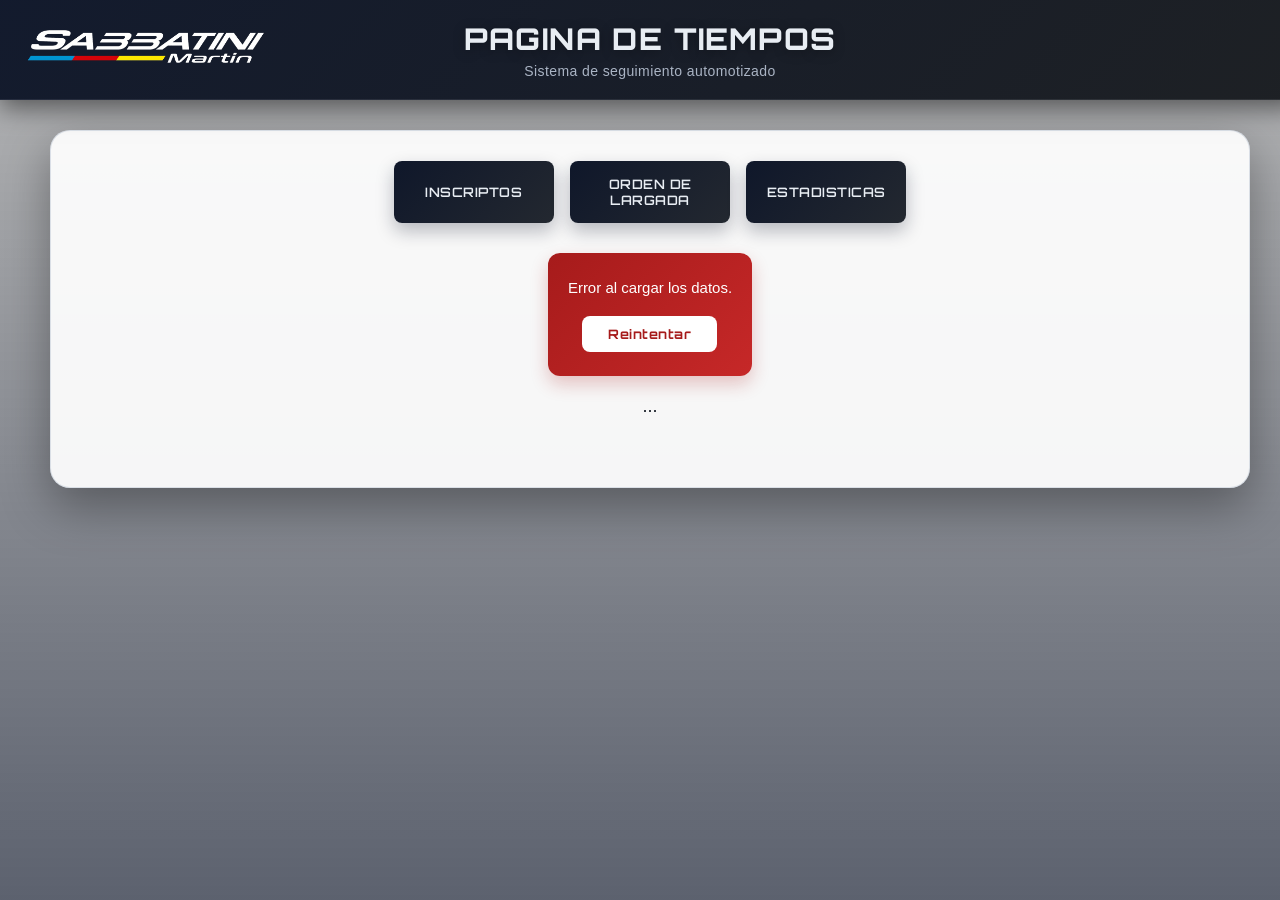
<file: index.html>
<!DOCTYPE html>
<html lang="es">
<head>
    <meta charset="UTF-8">
    <link rel="icon" type="image/png" href="/assets/favicon.png">
    <meta property="og:type" content="website">
    <meta property="og:site_name" content="Sabbatini">
    <meta property="og:title" content="Página de tiempos - Sabbatini">
    <meta property="og:description" content="Seguimiento automatizado de tiempos, clasificaciones y estadísticas del rally.">
    <meta property="og:url" content="https://tiemposonlineautomaticos.netlify.app/">
    <meta property="og:image" content="https://tiemposonlineautomaticos.netlify.app/assets/preview.png">
    <meta property="og:image:width" content="1200">
    <meta property="og:image:height" content="630">
    <meta name="twitter:card" content="summary_large_image">
    <meta name="viewport" content="width=device-width, initial-scale=1.0">
    <link rel="preconnect" href="https://fonts.googleapis.com">
    <link rel="preconnect" href="https://fonts.gstatic.com" crossorigin>
    <link href="https://fonts.googleapis.com/css2?family=Orbitron:wght@400;500;600;700;800&display=swap" rel="stylesheet">
    <link rel="stylesheet" href="/css/index.css">
    <link rel="stylesheet" href="/css/shared/error.css">
    <title>Pagina de tiempos - Sabbatini</title>
</head>

<body>
    <div class="header-banner">
        <div class="header-content">
            <div class="header-title-wrapper">
                <h1 class="header-title" id="rallyName">Pagina de tiempos</h1>
                <div class="header-subtitle">Sistema de seguimiento automotizado</div>
            </div>
            <div class="logo-container">
                <img src="assets/logoSabbatini.png" alt="Rally Logo">
            </div>
            <div class="logo-rally">
                <img id="chapaRally" alt="Chapa del rally" hidden>
            </div>
        </div>
    </div>

    <div class="container">
        <div class="buttonContainer">
            <button class="btn-clases-header" onclick="window.location.href='pages/inscriptos.html'">
                INSCRIPTOS
            </button>
            <button class="btn-clases-header" onclick="window.location.href='pages/ordenLargada.html'">
                ORDEN DE LARGADA
            </button>
            <button class="btn-clases-header" onclick="window.location.href='pages/estadisticas.html'">
                ESTADISTICAS
            </button>
        </div>
        <div id="content" class="loading">Cargando datos</div>
        <div class="last-update" id="lastUpdate"></div>
    </div>

    <script src="/js/shared/csv.js?v=20260603-1"></script>
    <script src="/js/shared/time.js?v=20260603-1"></script>
    <script src="/js/shared/dnf.js?v=20260603-1"></script>
    <script src="/js/shared/icons.js?v=20260603-1"></script>
    <script src="/js/shared/categories.js?v=20260817-1"></script>
    <script src="/js/shared/error.js?v=20260827-1"></script>
    <script src="/js/index.js?v=20260603-1"></script>
    <script src="/js/pdfGenerator.js?v=20260603-1"></script>

</body>
</html>
</file>
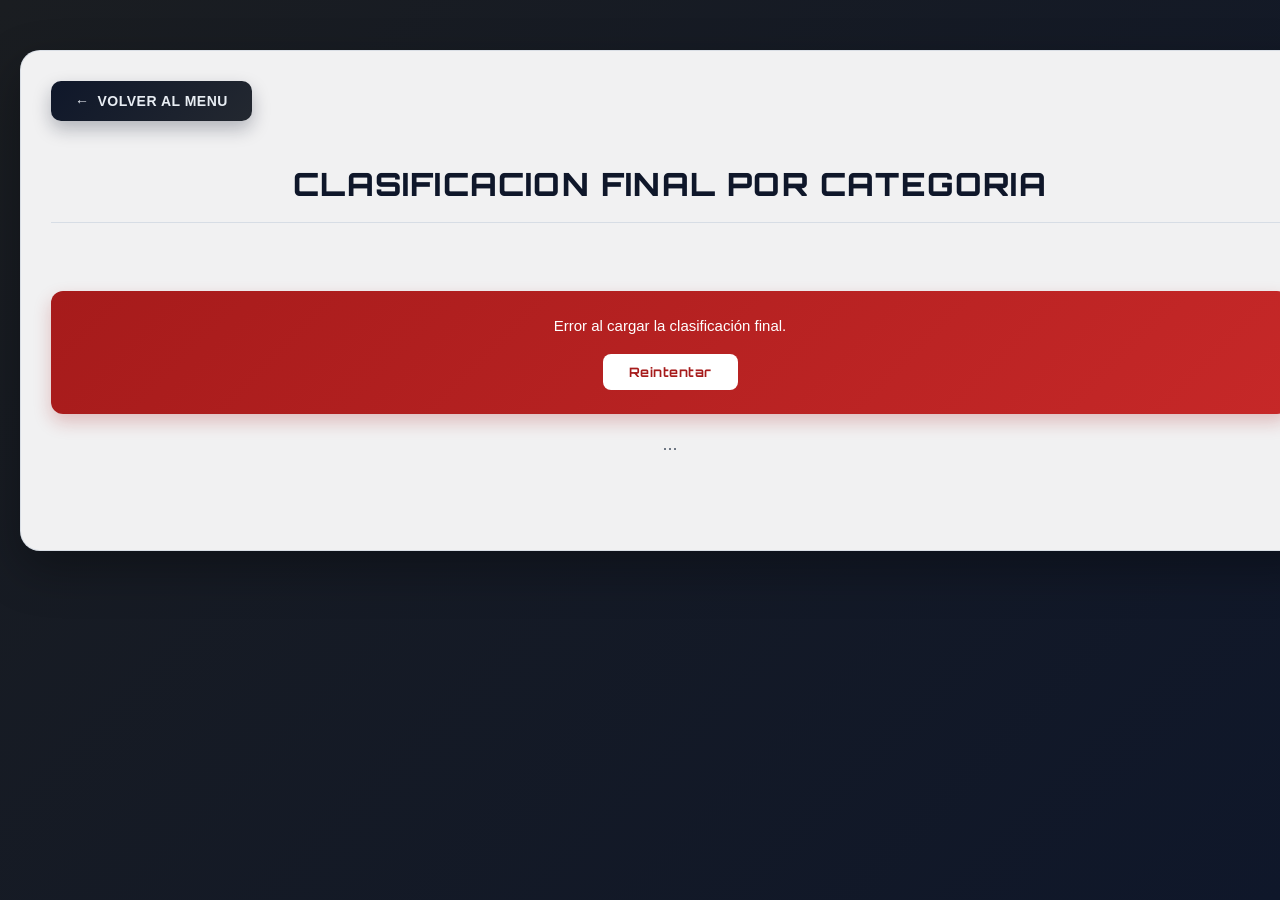
<file: pages/clasificacionFinal.html>
<!DOCTYPE html>
<html lang="es">
<head>
    <meta charset="UTF-8">
    <link rel="icon" type="image/png" href="/assets/favicon.png">
    <meta name="viewport" content="width=device-width, initial-scale=1.0">
    <link rel="preconnect" href="https://fonts.googleapis.com">
    <link rel="preconnect" href="https://fonts.gstatic.com" crossorigin>
    <link href="https://fonts.googleapis.com/css2?family=Orbitron:wght@400;500;600;700;800&display=swap" rel="stylesheet">
    <link rel="stylesheet" href="/css/tramo.css">
    <link rel="stylesheet" href="/css/clasificacionFinal.css">
    <link rel="stylesheet" href="/css/shared/error.css">
    <link rel="stylesheet" href="https://cdnjs.cloudflare.com/ajax/libs/font-awesome/6.5.1/css/all.min.css" integrity="sha512-DTOQO9RWCH3ppGqcWaEA1BIZOC6xxalwEsw9c2QQeAIftl+Vegovlnee1c9QX4TctnWMn13TZye+giMm8e2LwA==" crossorigin="anonymous" referrerpolicy="no-referrer" />
    <title>Clasificacion Final - Sabbatini</title>
</head>
<body class="clasificacion-final-page">
    <div class="container clasificacion-final-container">
        <div class="clasificacion-final-topbar">
            <a href="/index.html" class="btn-back">
                <span>&larr;</span>
                <span>Volver al Menu</span>
            </a>
        </div>

        <div class="pe-header clasificacion-final-header-block">
            <div class="clasificacion-final-header">
                <h1 class="clasificacion-final-title">Clasificacion final por categoria</h1>
            </div>
            <div class="pe-categorias-nav" id="categoriasNav"></div>
        </div>

        <div id="content" class="loading">Cargando datos</div>
        <div class="last-update" id="lastUpdate"></div>
    </div>

    <script src="/js/shared/csv.js?v=20260603-1"></script>
    <script src="/js/shared/time.js?v=20260603-1"></script>
    <script src="/js/shared/dnf.js?v=20260603-1"></script>
    <script src="/js/shared/icons.js?v=20260603-1"></script>
    <script src="/js/shared/categories.js?v=20260817-1"></script>
    <script src="/js/shared/error.js?v=20260827-1"></script>
    <script src="/js/shared/autoActualizacion.js?v=20261026-1"></script>
    <script src="/js/pdfGenerator.js?v=20260720-1"></script>
    <script src="/js/clasificacionFinal.js?v=20261026-1"></script>
</body>
</html>
</file>
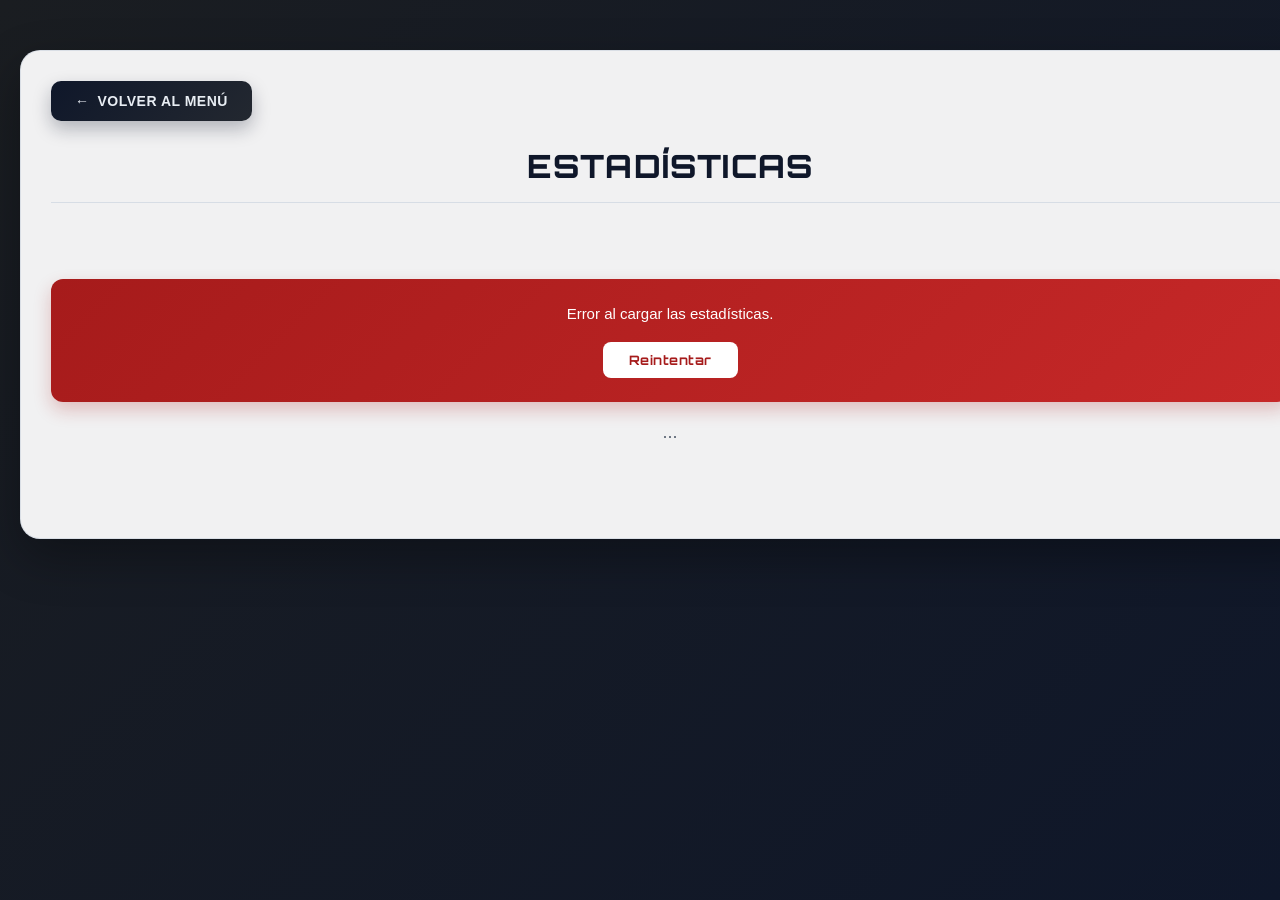
<file: pages/estadisticas.html>
<!DOCTYPE html>
<html lang="es">
<head>
    <meta charset="UTF-8">
    <link rel="icon" type="image/png" href="/assets/favicon.png">
    <meta name="viewport" content="width=device-width, initial-scale=1.0">
    <link rel="preconnect" href="https://fonts.googleapis.com">
    <link rel="preconnect" href="https://fonts.gstatic.com" crossorigin>
    <link href="https://fonts.googleapis.com/css2?family=Orbitron:wght@400;500;600;700;800&display=swap" rel="stylesheet">
    <link rel="stylesheet" href="/css/estadisticas.css">
    <link rel="stylesheet" href="/css/shared/error.css">
    <title>Estadísticas - Sabbatini</title>
</head>

<body>
    <div class="container">
        <a href="/index.html" class="btn-back">
            <span>←</span>
            <span>Volver al Menú</span>
        </a>

        <div class="estadisticas-header">
            <div class="header-titulo">
                <h1>ESTADÍSTICAS</h1>
            </div>
            <div class="header-categorias">
                <div id="categoriasNav" class="categorias-nav"></div>
            </div>
        </div>

        <div id="content" class="loading">Cargando datos</div>
        <div class="last-update" id="lastUpdate"></div>
    </div>

    <script src="/js/shared/csv.js?v=20260603-1"></script>
    <script src="/js/shared/time.js?v=20260603-1"></script>
    <script src="/js/shared/dnf.js?v=20260603-1"></script>
    <script src="/js/shared/icons.js?v=20260603-1"></script>
    <script src="/js/shared/categories.js?v=20260817-1"></script>
    <script src="/js/shared/error.js?v=20260827-1"></script>
    <script src="/js/shared/autoActualizacion.js?v=20261026-1"></script>
    <script src="/js/estadisticas/calculos.js?v=20260603-1"></script>
    <script src="/js/estadisticas/estado.js?v=20260603-1"></script>
    <script src="/js/estadisticas.js?v=20261026-1"></script>
</body>
</html>
</file>
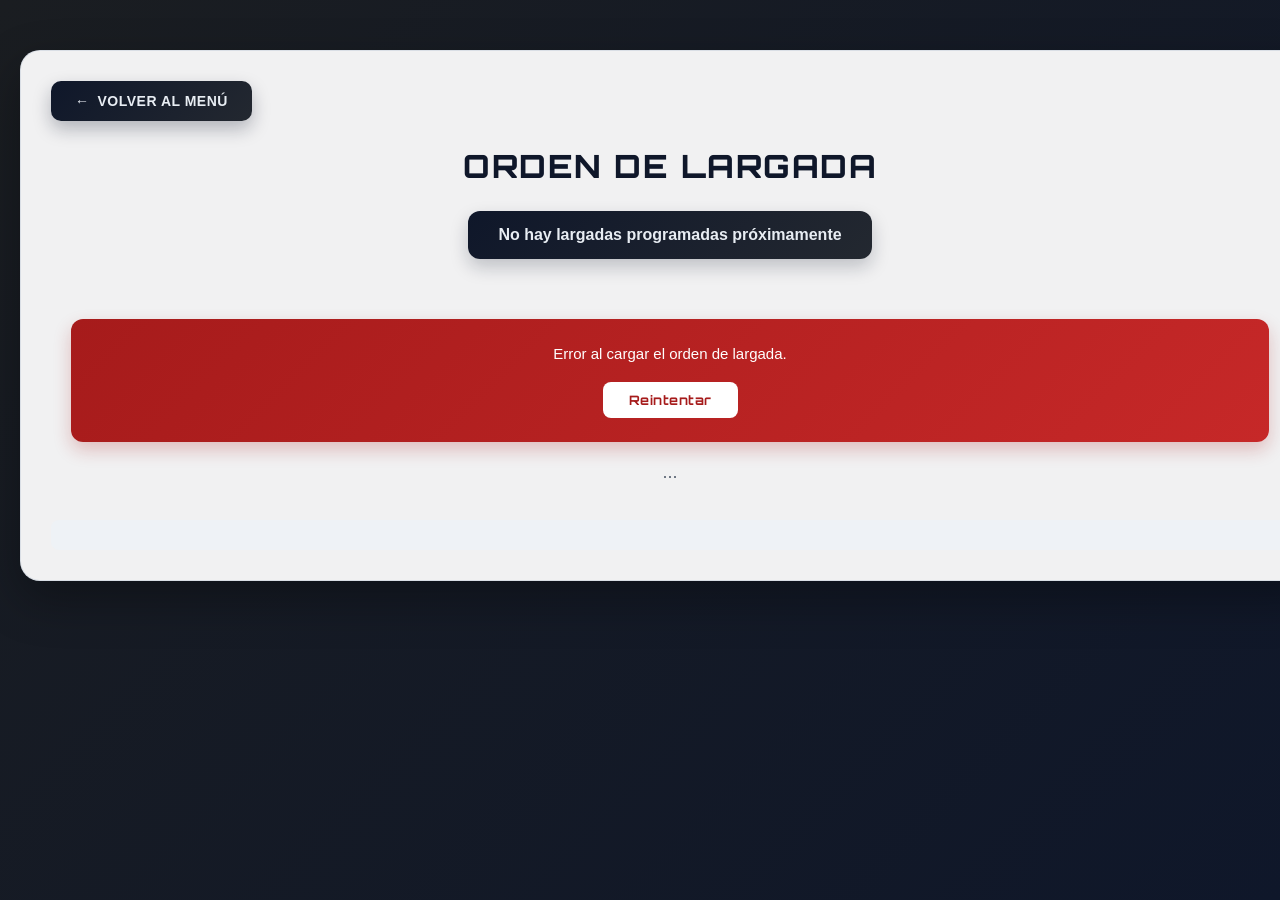
<file: pages/ordenLargada.html>
<!DOCTYPE html>
<html lang="es">
<head>
    <meta charset="UTF-8">
    <link rel="icon" type="image/png" href="/assets/favicon.png">
    <meta name="viewport" content="width=device-width, initial-scale=1.0">
    <link rel="preconnect" href="https://fonts.googleapis.com">
    <link rel="preconnect" href="https://fonts.gstatic.com" crossorigin>
    <link href="https://fonts.googleapis.com/css2?family=Orbitron:wght@400;500;600;700;800&display=swap" rel="stylesheet">
    <link rel="stylesheet" href="/css/ordenLargada.css">
    <link rel="stylesheet" href="/css/shared/error.css">
    <title>Orden de Largada - Sabbatini</title>
</head>
<body>
    <div class="container">
        <a href="/index.html" class="btn-back">
            <span>&larr;</span>
            <span>Volver al Men&uacute;</span>
        </a>
        <h1>ORDEN DE LARGADA</h1>
        <div id="proximaLargadaContainer"></div>
        <div id="fijadosContainer"></div>
        <div id="content" class="loading">Cargando datos</div>
        <div class="last-update" id="lastUpdate"></div>
    </div>

    <script src="/js/shared/csv.js?v=20260603-1"></script>
    <script src="/js/shared/time.js?v=20260603-1"></script>
    <script src="/js/shared/categories.js?v=20260817-1"></script>
    <script src="/js/shared/error.js?v=20260827-1"></script>
    <script src="/js/ordenLargada.js?v=20260603-1"></script>
</body>
</html>
</file>
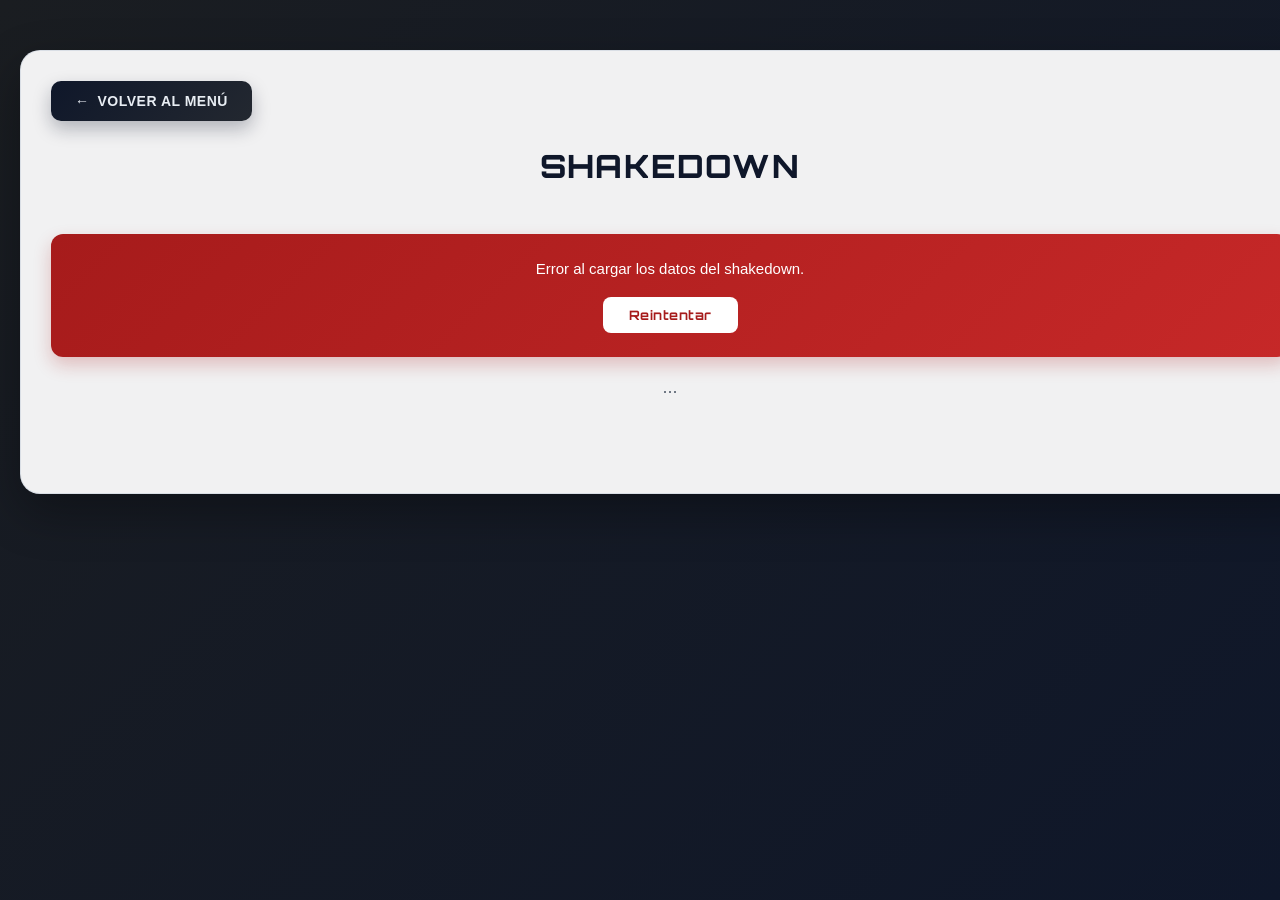
<file: pages/shakedown.html>
<!DOCTYPE html>
<html lang="es">
<head>
    <meta charset="UTF-8">
    <link rel="icon" type="image/png" href="/assets/favicon.png">
    <meta name="viewport" content="width=device-width, initial-scale=1.0">
    <link rel="preconnect" href="https://fonts.googleapis.com">
    <link rel="preconnect" href="https://fonts.gstatic.com" crossorigin>
    <link href="https://fonts.googleapis.com/css2?family=Orbitron:wght@400;500;600;700;800&display=swap" rel="stylesheet">
    <link rel="stylesheet" href="/css/shakedown.css?v=20260606-1">
    <link rel="stylesheet" href="/css/shared/error.css">
    <title>Shakedown - Sabbatini</title>
</head>
<body>
    <div class="container">
        <a href="/index.html" class="btn-back">
            <span>&larr;</span>
            <span>Volver al Men&uacute;</span>
        </a>

        <div class="shakedown-header">
            <h1 id="title">SHAKEDOWN</h1>
        </div>

        <div id="content" class="loading">Cargando datos</div>
        <div class="last-update" id="lastUpdate"></div>
    </div>

    <script src="/js/shared/csv.js?v=20260606-1"></script>
    <script src="/js/shared/time.js?v=20260606-1"></script>
    <script src="/js/shared/dnf.js?v=20260606-1"></script>
    <script src="/js/shared/icons.js?v=20260606-1"></script>
    <script src="/js/shared/categories.js?v=20260817-1"></script>
    <script src="/js/shared/error.js?v=20260827-1"></script>
    <script src="/js/shakedown.js?v=20260606-1"></script>
</body>
</html>
</file>
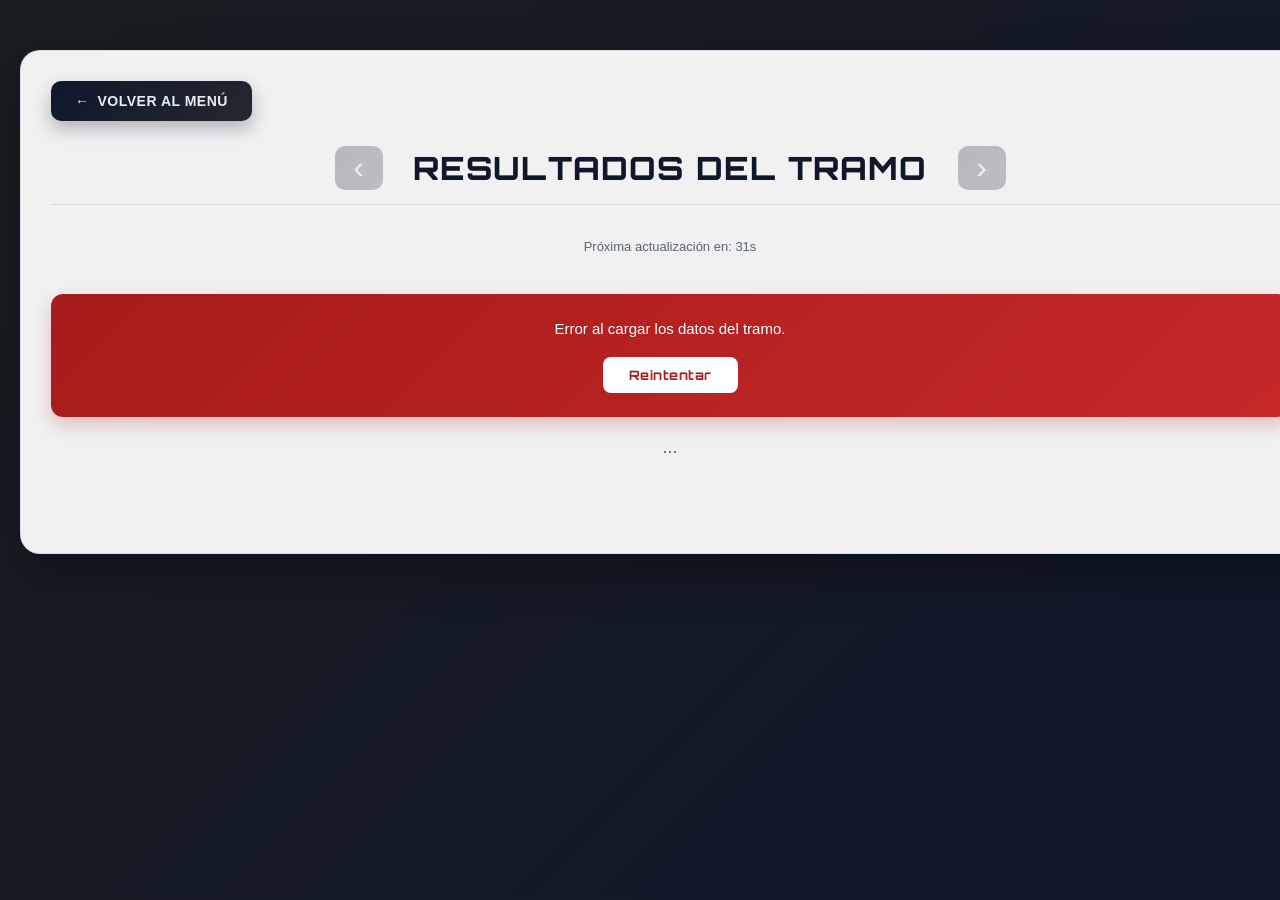
<file: pages/tramo.html>
<!DOCTYPE html>
<html lang="es">
<head>
    <meta charset="UTF-8">
    <link rel="icon" type="image/png" href="/assets/favicon.png">
    <meta name="viewport" content="width=device-width, initial-scale=1.0">
    <link rel="preconnect" href="https://fonts.googleapis.com">
    <link rel="preconnect" href="https://fonts.gstatic.com" crossorigin>
    <link href="https://fonts.googleapis.com/css2?family=Orbitron:wght@400;500;600;700;800&display=swap" rel="stylesheet">
    <link rel="stylesheet" href="/css/tramo.css">
    <link rel="stylesheet" href="/css/shared/error.css">
    <link rel="stylesheet" href="/css/shared/proximaActualizacion.css">
    <link rel="stylesheet" href="https://cdnjs.cloudflare.com/ajax/libs/font-awesome/6.5.1/css/all.min.css" integrity="sha512-DTOQO9RWCH3ppGqcWaEA1BIZOC6xxalwEsw9c2QQeAIftl+Vegovlnee1c9QX4TctnWMn13TZye+giMm8e2LwA==" crossorigin="anonymous" referrerpolicy="no-referrer" />
    <title>Pagina de tiempos - Sabbatini</title>
</head>

<body>
    <div class="container">
        <a href="/index.html" class="btn-back">
            <span>←</span>
            <span>Volver al Menú</span>
        </a>

        <div class="pe-header">
            <div class="pe-nav-container">
                <div class="pe-nav-btn-wrapper">
                    <button class="pe-nav-btn" id="btnPeAnterior" onclick="navegarPE(-1)" disabled>&#8249;</button>
                </div>
                <h1 id="title">RESULTADOS DEL TRAMO</h1>
                <div class="pe-nav-btn-wrapper">
                    <button class="pe-nav-btn" id="btnPeSiguiente" onclick="navegarPE(1)" disabled>&#8250;</button>
                </div>
            </div>

            <div class="pe-categorias-nav" id="categoriasNav"></div>

            <div class="proxima-actualizacion" id="proximaActualizacion"></div>
        </div>

        <div id="content" class="loading">Cargando datos</div>
        <div class="last-update" id="lastUpdate"></div>
    </div>

    <script src="/js/shared/csv.js?v=20260603-1"></script>
    <script src="/js/shared/time.js?v=20260603-1"></script>
    <script src="/js/shared/dnf.js?v=20260603-1"></script>
    <script src="/js/shared/icons.js?v=20260603-1"></script>
    <script src="/js/shared/categories.js?v=20260817-1"></script>
    <script src="/js/shared/error.js?v=20260827-1"></script>
    <script src="/js/shared/autoActualizacion.js?v=20261029-1"></script>
    <script src="/js/tramo.js?v=20261029-1"></script>
</body>
</html>
</file>
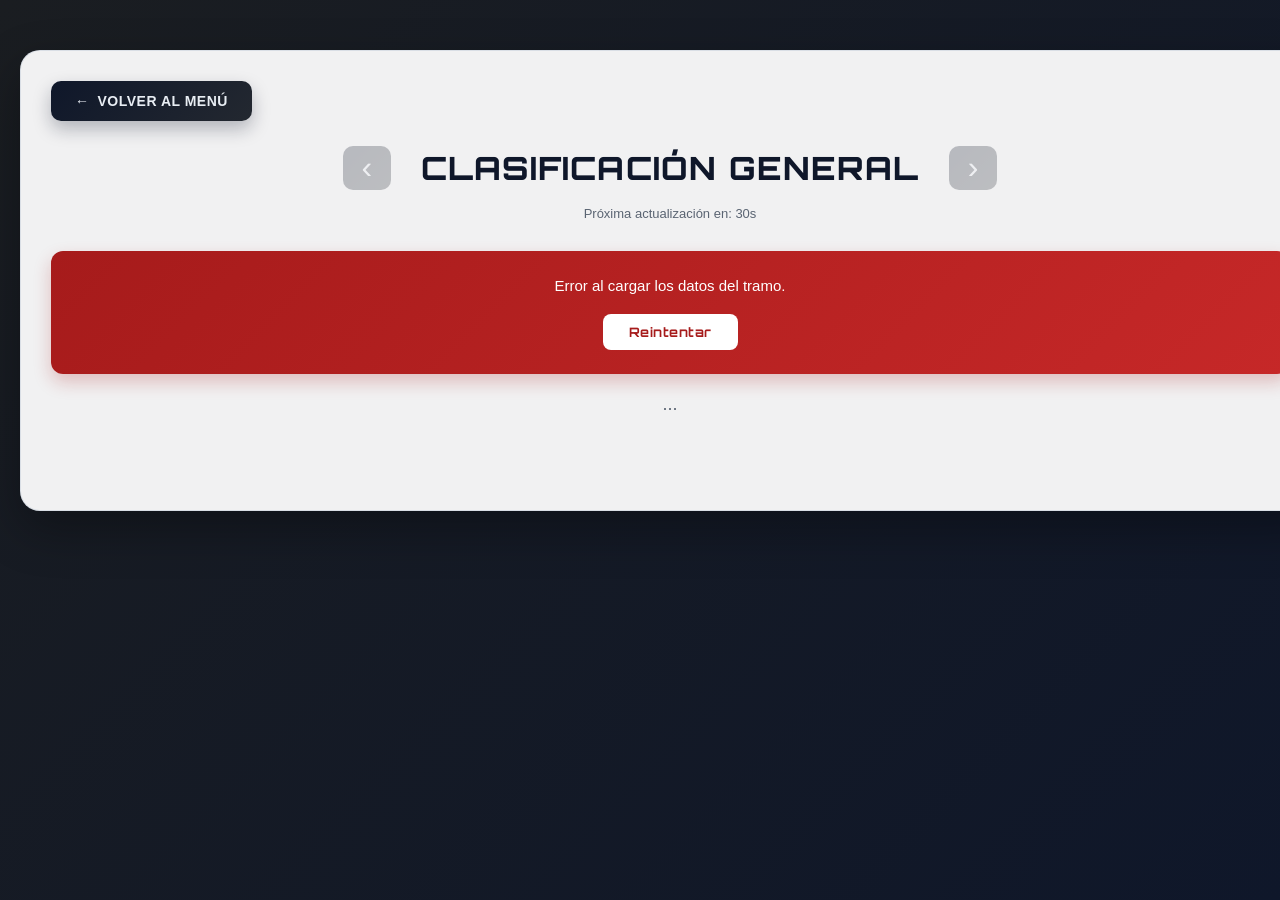
<file: pages/tramoGeneral.html>
<!DOCTYPE html>
<html lang="es">
<head>
    <meta charset="UTF-8">
    <link rel="icon" type="image/png" href="/assets/favicon.png">
    <meta name="viewport" content="width=device-width, initial-scale=1.0">
    <link rel="preconnect" href="https://fonts.googleapis.com">
    <link rel="preconnect" href="https://fonts.gstatic.com" crossorigin>
    <link href="https://fonts.googleapis.com/css2?family=Orbitron:wght@400;500;600;700;800&display=swap" rel="stylesheet">
    <link rel="stylesheet" href="/css/tramoGeneral.css">
    <link rel="stylesheet" href="/css/shared/error.css">
    <link rel="stylesheet" href="/css/shared/proximaActualizacion.css">
    <title>Clasificación General - Sabbatini</title>
</head>

<body>
    <div class="container">
        <a href="/index.html" class="btn-back">
            <span>←</span>
            <span>Volver al Menú</span>
        </a>
        <div class="pe-nav-container">
            <div class="pe-nav-btn-wrapper">
                <button class="pe-nav-btn" id="btnPeAnterior" onclick="navegarPE(-1)" disabled>&#8249;</button>
            </div>
            <h1 id="title">CLASIFICACIÓN GENERAL</h1>
            <div class="pe-nav-btn-wrapper">
                <button class="pe-nav-btn" id="btnPeSiguiente" onclick="navegarPE(1)" disabled>&#8250;</button>
            </div>
        </div>

        <div class="proxima-actualizacion" id="proximaActualizacion"></div>

        <div id="content" class="loading">Cargando datos</div>
        <div class="last-update" id="lastUpdate"></div>
    </div>

    <script src="/js/shared/csv.js?v=20260603-1"></script>
    <script src="/js/shared/time.js?v=20260603-1"></script>
    <script src="/js/shared/dnf.js?v=20260603-1"></script>
    <script src="/js/shared/categories.js?v=20260817-1"></script>
    <script src="/js/shared/error.js?v=20260827-1"></script>
    <script src="/js/shared/autoActualizacion.js?v=20261029-1"></script>
    <script src="/js/tramoGeneral.js?v=20261029-1"></script>
</body>
</html>
</file>
<file: css/index.css>
* {
    margin: 0;
    padding: 0;
    box-sizing: border-box;
}

:root {
    --color-grafito-950: #111315;
    --color-grafito-900: #1a1d21;
    --color-grafito-800: #232830;
    --color-grafito-700: #303743;
    --color-azul-principal: #0f172a;
    --color-azul-principal-hover: #1b263b;
    --color-azul-secundario: #1e293b;
    --color-panel: #f4f6f8;
    --color-panel-brillo: #ffffff;
    --color-borde: #3c4656;
    --color-borde-suave: #d7dde5;
    --color-texto: #161c25;
    --color-texto-suave: #5a6472;
    --color-texto-claro: #e8edf3;
    --color-ganador: #0f172a;
    --color-ganador-suave: #dce3ee;
    --color-error: #a61b1b;
}

body {
    font-family: 'Segoe UI', Tahoma, Geneva, Verdana, sans-serif;
    background: linear-gradient(rgba(17, 19, 21, 0.3), rgba(15, 23, 42, 0.68)),
                url('https://wallpaper.forfun.com/fetch/0a/0ac85b49b758e6bbbee9424aa7185361.jpeg') center/cover fixed;
    min-height: 100vh;
    padding: 0;
    min-width: 1300px;
}

.container {
    display: flex;
    flex-direction: column;
    align-items: center;
    max-width: 1200px;
    /* min-width: 1200px; */
    margin: 30px auto;
    background: rgba(255, 255, 255, 0.925);
    border-radius: 20px;
    padding: 30px;
    border: 1px solid rgba(215, 221, 229, 0.9);
    box-shadow: 0 18px 48px rgba(0, 0, 0, 0.35);
}

.buttonContainer {
    display: flex;
    width: 45%;
    gap: 1rem;
}

.header-banner {
    background:
        linear-gradient(135deg, rgba(15, 23, 42, 0.98) 0%, rgba(26, 29, 33, 0.98) 100%);
    padding: 20px;
    border-bottom: 1px solid rgba(255, 255, 255, 0.08);
    box-shadow: 0 8px 24px rgba(0,0,0,0.5);
    position: sticky;
    top: 0;
    z-index: 1000;
}

.header-content {
    max-width: none;
    display: flex;
    align-items: center;
    justify-content: center;
    position: relative;
}

/* .logo-container {
    position: absolute;
    left: 0;
    width: 240px;
    height: 60px;
    display: flex;
    align-items: center;
    justify-content: center;
}

.logo-container img {
    max-width: 100%;
    max-height: 100%;
    object-fit: contain;
} */

.logo-container,
.logo-rally {
    position: absolute;
    width: 250px;
    height: 60px;
    display: flex;
    align-items: center;
    justify-content: center;
}

.logo-container {
    left: 0;
}

.logo-rally {
    right: 0;
    width: 140px;
    height: 70px;
}

.logo-rally img {
    width: 100%;
    height: 100%;
}

.logo-container img,
.logo-rally img {
    max-width: 100%;
    max-height: 100%;
    object-fit: contain;
}

.header-title-wrapper {
    text-align: center;
}

.header-title {
    font-family: 'Orbitron', serif;
    color: var(--color-texto-claro);
    font-size: 30px;
    font-weight: 800;
    letter-spacing: 1.4px;
    text-transform: uppercase;
    margin: 0;
    text-shadow: 0 2px 12px rgba(0, 0, 0, 0.35);
}

.header-subtitle {
    color: #aab4c4;
    font-size: 14px;
    font-weight: 500;
    margin-top: 6px;
    letter-spacing: 0.4px;
}

.anuncio {
    display: flex;
    justify-content: center;
}

.loading {
    text-align: center;
    padding: 10px 20px;
    font-size: 18px;
    color: var(--color-texto);
}

.loading::after {
    content: '...';
    animation: dots 1.5s steps(4, end) infinite;
}

@keyframes dots {
    0%, 20% { content: '.'; }
    40% { content: '..'; }
    60%, 100% { content: '...'; }
}

table {
    width: 100%;
    min-width: 1000px;
    border-collapse: collapse;
    margin-top: 20px;
    border: 2px solid var(--color-azul-principal);
    border-radius: 12px;
    overflow: hidden;
    box-shadow: 0 10px 26px rgba(15, 23, 42, 0.12);
}

thead {
    background: linear-gradient(135deg, var(--color-azul-principal) 0%, var(--color-grafito-800) 100%);
}

th {
    color: var(--color-texto-claro);
    padding: 16px 12px;
    text-align: center;
    font-weight: 600;
    text-transform: uppercase;
    font-size: 13px;
    letter-spacing: 0.5px;
    border-right: 1px solid rgba(255, 255, 255, 0.08);
}

th:last-child {
    border-right: none;
}

.col-pe {
    width: 70px;
    min-width: 70px;
    max-width: 70px;
}

td {
    padding: 16px 12px;
    text-align: center;
    border-bottom: 1px solid var(--color-borde-suave);
    border-right: 1px solid var(--color-borde-suave);
    background-color: var(--color-panel-brillo);
    transition: all 0.3s ease;
    color: var(--color-texto);
}

td:last-child {
    border-right: none;
}

tbody tr:last-child td {
    border-bottom: none;
}

tbody tr {
    transition: all 0.3s ease;
}

tbody tr:hover {
    background-color: #e9edf2;
}

.btn-clases {
    background: linear-gradient(135deg, var(--color-azul-principal) 0%, var(--color-grafito-800) 100%);
    color: var(--color-texto-claro);
    border: none;
    padding: 12px 10px;
    cursor: pointer;
    border-radius: 8px;
    font-size: 13px;
    font-weight: 600;
    letter-spacing: 0.5px;
    transition: all 0.3s ease;
    box-shadow: 0 8px 18px rgba(15, 23, 42, 0.28);
    width: 100%;
    display: block
    
}

.btn-clases:hover {
    transform: translateY(-2px);
    box-shadow: 0 10px 24px rgba(15, 23, 42, 0.36);
    background: linear-gradient(135deg, var(--color-azul-principal-hover) 0%, var(--color-grafito-700) 100%);
}

.btn-clases:active {
    transform: translateY(0);
}

.btn-shakedown {
    background: linear-gradient(135deg, #1b263bd2 0%, var(--color-grafito-700) 100%);
    color: #ffffff;
    box-shadow: 0 8px 18px rgba(30, 64, 175, 0.18);
}

.btn-shakedown:hover {
    background: linear-gradient(135deg, #161f30e7 0%, var(--color-grafito-700) 100%);
    color: #ffffff;
    box-shadow: 0 10px 24px rgba(30, 64, 175, 0.22);
}

.btn-clases-header {
    background: linear-gradient(135deg, var(--color-azul-principal) 0%, var(--color-grafito-800) 100%);
    color: var(--color-texto-claro);
    border: none;
    padding: 15px 20px;
    cursor: pointer;
    border-radius: 8px;
    font-size: 13px;
    font-weight: 600;
    text-transform: uppercase;
    letter-spacing: 0.5px;
    transition: all 0.3s ease;
    box-shadow: 0 8px 18px rgba(15, 23, 42, 0.28);
    width: 100%;
    display: block;
    font-family: 'Orbitron', serif;
}

.btn-clases-header:hover {
    transform: translateY(-2px);
    box-shadow: 0 10px 24px rgba(15, 23, 42, 0.36);
    background: linear-gradient(135deg, var(--color-azul-principal-hover) 0%, var(--color-grafito-700) 100%);
}

.btn-clases-header:active {
    transform: translateY(0);
}

.error {
    background: linear-gradient(135deg, var(--color-error) 0%, #c62828 100%);
    color: white;
    padding: 20px;
    border-radius: 12px;
    text-align: center;
    margin: 20px 0;
    box-shadow: 0 8px 18px rgba(166, 27, 27, 0.24);
}

.last-update {
    text-align: center;
    color: var(--color-texto-suave);
    font-size: 13px;
    padding: 15px;
    display: inline-block;
    width: 100%;
}

.pe-number {
    background: linear-gradient(135deg, var(--color-azul-principal) 0%, var(--color-grafito-800) 100%);
    color: var(--color-texto-claro);
    padding: 6px 12px;
    border-radius: 8px;
    font-weight: 700;
    display: inline-block;
    font-size: 15px;
    font-family: 'Orbitron', serif;
}

.ganador-cell {
    font-weight: 600;
    color: var(--color-ganador);
}

.fila-clasificacion-final {
    background: linear-gradient(135deg, var(--color-azul-principal) 0%, var(--color-grafito-800) 100%);
}

.fila-clasificacion-final td {
    background: transparent;
    color: var(--color-texto-claro);
    border-top: 2px solid rgba(255, 255, 255, 0.12);
    border-bottom: none;
    border-right: 1px solid rgba(255, 255, 255, 0.08);
}

.fila-clasificacion-final td:last-child {
    border-right: none;
}

.fila-clasificacion-final td:nth-child(2) {
    text-align: left;
    font-family: 'Orbitron', serif;
    font-size: 13px;
    font-weight: 700;
    letter-spacing: 0.8px;
}

.clasificacion-final-actions {
    padding: 8px 10px;
}

.clasificacion-final-actions-inner {
    display: flex;
    justify-content: center;
}

.btn-clasificacion-final {
    background: linear-gradient(135deg, #2a3345 0%, #1e293b 100%);
    color: var(--color-texto-claro);
    border: 2px solid rgba(253, 253, 253, 0.842);
    box-shadow: 0 8px 18px rgba(15, 23, 42, 0.3);
    font-family: inherit;
    text-transform: uppercase;
    letter-spacing: 0.4px;
    width: auto;
    min-width: 190px;
    padding: 11px 14px;
}

.btn-clasificacion-final:hover {
    background: linear-gradient(135deg, #334155 0%, #273449 100%);
    box-shadow: 0 10px 24px rgba(15, 23, 42, 0.38);
}

.pe-final {
    background: linear-gradient(135deg, #374151 0%, #111827 100%);
    border: 1px solid rgba(255, 255, 255, 0.1);
    font-family: 'Orbitron', serif;
    min-width: 38px;
}

.ganador-tiempo {
    font-size: 12px;
    font-weight: 700;
    color: var(--color-texto-suave);
    display: block;
    margin-top: 2px;
}

/* @media (max-width: 768px) {
    body {
        padding-top: 90px;
    }

    th, td {
        padding: 10px 6px;
    }

    .btn-clases {
        padding: 8px 12px;
        font-size: 11px;
    }
} */

/* Estilos para Ganadores Finales */
.ganadores-finales-container {
    padding-top: 30px;
    border-top: 2px solid var(--color-borde-suave);
}

.ganadores-title {
    display: flex;
    align-items: center;
    justify-content: center;
    gap: 18px;
    text-align: center;
    font-family: 'Orbitron', serif;
    font-size: 25px;
    font-weight: 800;
    color: var(--color-azul-principal);
    margin-bottom: 30px;
    text-transform: uppercase;
    letter-spacing: 1.2px;
}

.ganadores-title::before,
.ganadores-title::after {
    content: '';
    flex: 1;
    max-width: 240px;
    height: 2px;
    background: linear-gradient(90deg, transparent 0%, var(--color-borde) 100%);
    opacity: 0.85;
}

.ganadores-title::after {
    background: linear-gradient(90deg, var(--color-borde) 0%, transparent 100%);
}

.ganadores-grid {
    display: grid;
    grid-template-columns: repeat(auto-fit, minmax(220px, 1fr));
    gap: 20px;
    margin-top: 10px;
}

.ganador-card {
    background: linear-gradient(145deg, #ffffff 0%, #edf1f5 100%);
    border: 2px solid var(--color-borde);
    border-radius: 16px;
    padding: 15px;
    text-align: center;
    box-shadow: 0 12px 28px rgba(15, 23, 42, 0.14);
    transition: all 0.3s ease;
    position: relative;
    overflow: hidden;
}

.ganador-card::before {
    content: '';
    position: absolute;
    top: 0;
    left: 0;
    right: 0;
    height: 6px;
    background: linear-gradient(90deg, var(--color-grafito-800) 0%, var(--color-azul-principal) 50%, var(--color-grafito-700) 100%);
}

.ganador-categoria {
    background: linear-gradient(135deg, var(--color-azul-principal) 0%, var(--color-grafito-800) 100%);
    color: var(--color-texto-claro);
    padding: 8px 16px;
    border-radius: 10px;
    font-size: 14px;
    font-weight: 700;
    text-transform: uppercase;
    letter-spacing: 1px;
    margin-bottom: 10px;
    display: inline-block;
}

.ganador-nombre {
    font-size: 20px;
    font-weight: 700;
    color: var(--color-ganador);
    margin-bottom: 10px;
    line-height: 1.3;
}

.ganador-stats {
    display: grid;
    grid-template-columns: 1fr 1fr;
    gap: 10px;
    padding-top: 10px;
    border-top: 1px solid var(--color-borde-suave);
}

.ganador-tiempo-total,
.ganador-posicion {
    display: flex;
    flex-direction: column;
    gap: 5px;
}

.tiempo-label {
    font-size: 11px;
    font-weight: 600;
    color: var(--color-texto-suave);
    text-transform: uppercase;
    letter-spacing: 0.5px;
}

.tiempo-valor {
    font-size: 16px;
    font-weight: 700;
    color: var(--color-texto);
}

.ganador-vehiculo {
    display: flex;
    align-items: center;
    justify-content: center;
    gap: 8px;
    padding: 6px 12px;
    background: var(--color-ganador-suave);
    border-radius: 8px;
    margin-bottom: 10px;
}

.ganador-vehiculo img {
    height: 22px;
    object-fit: contain;
    filter: drop-shadow(0 1px 2px rgba(0,0,0,0.15));
}

.ganador-vehiculo span {
    font-size: 12px;
    font-weight: 700;
    color: var(--color-texto);
    letter-spacing: 0.3px;
}

.pe-power-stage {
    background: linear-gradient(135deg, #6d28d9 0%, #4c1d95 100%);
    box-shadow: 0 0 10px rgba(109, 40, 217, 0.35);
}

.badge-power-stage {
    display: inline-block;
    margin-top: 5px;
    padding: 3px 10px;
    background: linear-gradient(135deg, #6d28d9 0%, #4c1d95 100%);
    color: #fff;
    font-size: 11px;
    font-weight: 700;
    letter-spacing: 0.8px;
    border-radius: 6px;
    box-shadow: 0 2px 8px rgba(109, 40, 217, 0.35);
}
</file>
<file: css/shared/error.css>
.error-box {
    background: linear-gradient(135deg, var(--color-error, #a61b1b) 0%, #c62828 100%);
    color: white;
    padding: 24px 20px;
    border-radius: 12px;
    text-align: center;
    margin: 20px 0;
    box-shadow: 0 8px 18px rgba(166, 27, 27, 0.24);
    display: flex;
    flex-direction: column;
    align-items: center;
    gap: 16px;
}

.error-box-mensaje {
    line-height: 1.5;
    font-size: 15px;
}

.error-box-boton {
    background: #ffffff;
    color: var(--color-error, #a61b1b);
    border: none;
    padding: 10px 26px;
    border-radius: 8px;
    font-size: 13px;
    font-weight: 700;
    letter-spacing: 0.5px;
    cursor: pointer;
    transition: all 0.2s ease;
    font-family: 'Orbitron', serif;
}

.error-box-boton:hover:not(:disabled) {
    background: #f4f6f8;
    transform: translateY(-2px);
    box-shadow: 0 6px 14px rgba(0, 0, 0, 0.18);
}

.error-box-boton:active:not(:disabled) {
    transform: translateY(0);
}

.error-box-boton:disabled {
    opacity: 0.6;
    cursor: default;
}
</file>
<file: css/tramo.css>
* {
    margin: 0;
    padding: 0;
    box-sizing: border-box;
}

:root {
    --color-grafito-950: #111315;
    --color-grafito-900: #1a1d21;
    --color-grafito-800: #232830;
    --color-grafito-700: #303743;
    --color-azul-principal: #0f172a;
    --color-azul-principal-hover: #1b263b;
    --color-panel: #f4f6f8;
    --color-panel-brillo: #ffffff;
    --color-borde: #3c4656;
    --color-borde-suave: #d7dde5;
    --color-texto: #161c25;
    --color-texto-suave: #5a6472;
    --color-texto-claro: #e8edf3;
    --color-error: #a61b1b;
    --color-categoria: #002453;
    --color-categoria-hover: #002453;
}

body {
    font-family: 'Segoe UI', Tahoma, Geneva, Verdana, sans-serif;
    background: linear-gradient(135deg, var(--color-grafito-900) 0%, var(--color-azul-principal) 100%);
    min-height: 100vh;
    padding: 20px;
    min-width: 1300px;
}

.container {
    max-width: 1300px;
    min-width: 1300px;
    margin: 30px auto;
    background: rgba(255, 255, 255, 0.94);
    padding: 30px;
    border-radius: 20px;
    border: 1px solid rgba(215, 221, 229, 0.9);
    box-shadow: 0 18px 48px rgba(0,0,0,0.32);
}

.anuncio {
    display: flex;
    justify-content: center;
}

.btn-back {
    display: inline-flex;
    align-items: center;
    gap: 8px;
    background: linear-gradient(135deg, var(--color-azul-principal) 0%, var(--color-grafito-800) 100%);
    color: var(--color-texto-claro);
    padding: 12px 24px;
    text-decoration: none;
    border-radius: 10px;
    margin-bottom: 25px;
    font-weight: 600;
    font-size: 14px;
    transition: all 0.3s ease;
    box-shadow: 0 8px 18px rgba(15, 23, 42, 0.28);
    text-transform: uppercase;
    letter-spacing: 0.5px;
}

.btn-back:hover {
    transform: translateY(-2px);
    box-shadow: 0 10px 24px rgba(15, 23, 42, 0.36);
    background: linear-gradient(135deg, var(--color-azul-principal-hover) 0%, var(--color-grafito-700) 100%);
}

h1 {
    font-family: 'Orbitron', serif;
    text-align: center;
    color: var(--color-azul-principal);
    margin-bottom: 0;
    font-size: 32px;
    font-weight: 800;
    text-transform: uppercase;
    letter-spacing: 1.2px;
    display: flex;
    align-items: center;
    justify-content: center;
    gap: 14px;
    flex-wrap: wrap;
}

.titulo-tramo-texto {
    display: inline-block;
}

.titulo-tramo-pe {
    display: inline-flex;
    align-items: center;
    justify-content: center;
    order: -1;
    padding: 8px 12px;
    border-radius: 10px;
    background: linear-gradient(135deg, var(--color-azul-principal) 0%, var(--color-grafito-700) 100%);
    color: var(--color-texto-claro);
    font-size: 16px;
    letter-spacing: 0.8px;
}

/* ── Selector de PE dentro del badge ── */
.pe-selector {
    position: relative;
    display: inline-flex;
    align-items: center;
    justify-content: center;
    width: 30px;
    height: 32px;
    margin-left: 10px;
    margin-right: -4px;
    border-radius: 8px;
    background: rgba(97, 94, 94, 0.075);
    transition: background 0.2s ease;
    cursor: pointer;
}

.pe-selector:hover {
    background: rgba(255, 255, 255, 0.18);
}

.pe-selector svg {
    width: 18px;
    height: 18px;
    pointer-events: none;
}

.pe-selector__select {
    position: absolute;
    inset: 0;
    width: 100%;
    height: 100%;
    opacity: 0;
    cursor: pointer;
    font-size: 16px; /* evita zoom en iOS */
}

.pe-selector__select option {
    background: #ffffff;
    color: #161c25;
    font-size: 14px;
    font-weight: 600;
}

/* ── Header de dos pisos ── */
.pe-header {
    display: flex;
    flex-direction: column;
    gap: 0;
    margin-bottom: 10px;
}

.pe-nav-container {
    display: flex;
    align-items: center;
    justify-content: center;
    gap: 30px;
    padding-bottom: 14px;
}

.pe-categorias-nav {
    display: flex;
    align-items: center;
    justify-content: center;
    gap: 13px;
    flex-wrap: wrap;
    padding-top: 18px;
    padding-bottom: 10px;
    border-top: 1px solid var(--color-borde-suave);
}

.btn-categoria {
    background: linear-gradient(135deg, var(--color-azul-principal) 0%, var(--color-grafito-800) 100%);
    color: var(--color-texto-claro);
    border: none;
    padding: 13px 23px;
    cursor: pointer;
    border-radius: 8px;
    font-family: 'Orbitron', serif;
    font-size: 14px;
    font-weight: 600;
    letter-spacing: 0.5px;
    text-transform: uppercase;
    transition: all 0.3s ease;
    box-shadow: 0 8px 18px rgba(15, 23, 42, 0.28);
}

.btn-categoria:hover {
    transform: translateY(-2px);
    box-shadow: 0 10px 24px rgba(15, 23, 42, 0.36);
    background: linear-gradient(135deg, var(--color-azul-principal-hover) 0%, var(--color-grafito-700) 100%);
}

.btn-categoria:active {
    transform: translateY(0);
}

.btn-categoria--oculta {
    opacity: 0.4;
}

/* ── Navegación entre PEs ── */
.pe-nav-btn-wrapper {
    display: flex;
    align-items: center;
    justify-content: center;
    flex-shrink: 0;
}

.pe-nav-btn {
    background: linear-gradient(135deg, var(--color-azul-principal) 0%, var(--color-grafito-800) 100%);
    color: var(--color-texto-claro);
    border: none;
    border-radius: 10px;
    width: 48px;
    height: 44px;
    font-size: 32px;
    line-height: 1;
    cursor: pointer;
    display: flex;
    align-items: center;
    justify-content: center;
    transition: all 0.3s ease;
    box-shadow: 0 6px 16px rgba(15, 23, 42, 0.28);
    padding-bottom: 3px;
}

.pe-nav-btn:hover:not(:disabled) {
    transform: translateY(-2px);
    box-shadow: 0 10px 22px rgba(15, 23, 42, 0.36);
    background: linear-gradient(135deg, var(--color-azul-principal-hover) 0%, var(--color-grafito-700) 100%);
}

.pe-nav-btn:active:not(:disabled) {
    transform: translateY(0);
}

.pe-nav-btn:disabled {
    opacity: 0.25;
    cursor: not-allowed;
    box-shadow: none;
}

.pe-nav-container h1 {
    margin-bottom: 0;
}

.loading {
    text-align: center;
    padding: 10px 0px;
    font-size: 18px;
    color: var(--color-texto-suave);
}

.loading::after {
    content: '...';
    animation: dots 1.5s steps(4, end) infinite;
}

@keyframes dots {
    0%, 20% { content: '.'; }
    40% { content: '..'; }
    60%, 100% { content: '...'; }
}

/* NUEVA ESTRUCTURA DE CATEGORÍAS */
.categoria-completa {
    margin-bottom: 3rem;
}

.categoria-titulo {
    font-family: 'Orbitron', serif;
    background: linear-gradient(135deg, var(--color-categoria) 0%, var(--color-categoria-hover) 100%);
    color: var(--color-texto-claro);
    padding: 14px;
    text-align: center;
    font-weight: 800;
    font-size: 20px;
    border-radius: 12px;
    text-transform: uppercase;
    letter-spacing: 1px;
    box-shadow: 0 8px 18px rgba(124, 90, 43, 0.24);
    margin-bottom: 10px;
}

.d-flex {
    display: flex;
}

.justify-content-between {
    justify-content: space-between;
}

.gap-4 {
    gap: 1.5rem;
}

.flex-grow-1 {
    flex: 1;
}

.mb-5 {
    margin-bottom: 3rem;
}

.text-center {
    text-align: center;
}

.subtitulo-seccion {
    font-family: 'Orbitron', serif;
    background: linear-gradient(135deg, var(--color-azul-principal) 0%, var(--color-grafito-800) 100%);
    color: var(--color-texto-claro);
    padding: 12px;
    text-align: center;
    font-weight: 600;
    font-size: 12px;
    border-radius: 8px;
    text-transform: uppercase;
    letter-spacing: 0.5px;
}

.tabla-pe-container {
    flex: 0 0 calc(35% - 12px);
    min-width: 0;
}

.tabla-general-container {
    flex: 0 0 calc(65% - 12px);
    min-width: 0;
}

.tables-container {
    display: flex;
    gap: 30px;
    margin-top: 20px;
    min-width: 1200px;
}

.table-column {
    min-width: 0px;
}

.table-column:first-child {
    width: 45%;
    flex: 0 0 45%;
}

.table-column:last-child {
    width: 55%;
    flex: 0 0 55%;
}

.section-title {
    background: linear-gradient(135deg, var(--color-azul-principal) 0%, var(--color-grafito-800) 100%);
    color: var(--color-texto-claro);
    padding: 16px;
    text-align: center;
    font-weight: 700;
    font-size: 20px;
    margin-bottom: 25px;
    border-radius: 12px;
    text-transform: uppercase;
    letter-spacing: 1px;
    box-shadow: 0 8px 18px rgba(15, 23, 42, 0.2);
}

.category-section {
    margin-bottom: 35px;
}

.category-title {
    background: linear-gradient(135deg, #dc2626 0%, #ef4444 100%);
    color: white;
    padding: 12px;
    text-align: center;
    font-weight: 700;
    font-size: 16px;
    border-radius: 10px;
    text-transform: uppercase;
    letter-spacing: 0.5px;
    box-shadow: 0 4px 12px rgba(220, 38, 38, 0.3);
}

th.col-tiempo,
td.col-tiempo,
th.col-dif,
td.col-dif,
th.col-prom,
td.col-prom {
    width: 1%;
    white-space: nowrap;
}

th.col-pos,
td.col-pos {
    width: 1%;
    white-space: nowrap;
    padding-left: 10px;
    padding-right: 10px;
}

.table-wrapper {
    margin-bottom: 5px;
}

table {
    width: 100%;
    border-collapse: collapse;
    border: 2px solid var(--color-azul-principal);
    border-radius: 1px;
    overflow: hidden;
    box-shadow: 0 10px 26px rgba(15, 23, 42, 0.12);
}

th {
    background: linear-gradient(135deg, var(--color-azul-principal) 0%, var(--color-grafito-800) 100%);
    color: var(--color-texto-claro);
    padding: 12px 8px;
    text-align: center;
    font-size: 12px;
    font-weight: 600;
    text-transform: uppercase;
    letter-spacing: 0.5px;
    border-right: 1px solid rgba(255, 255, 255, 0.08);
}

th:last-child {
    border-right: none;
}

td {
    padding: 10px 8px;
    text-align: center;
    border-bottom: 1px solid var(--color-borde-suave);
    border-right: 1px solid var(--color-borde-suave);
    background-color: var(--color-panel-brillo);
    font-size: 13px;
    color: var(--color-texto);
    height: 50px;
    vertical-align: middle;
}

td:last-child {
    border-right: none;
}

tbody tr:last-child td {
    border-bottom: none;
}

tbody tr:nth-child(odd) td {
    background-color: #f0f3f6;
}

tbody tr:nth-child(even) td {
    background-color: var(--color-panel-brillo);
}

tr:hover td {
    background-color: #e9edf2 !important;
}

.pos-1 td {
    font-weight: bold;
}

.pos-1 td:not(:first-child) {
    background-color: #e7edf5 !important;
    color: var(--color-texto);
}

.pos-1 td:first-child {
    background: #ffab1a  !important;
    color: var(--color-texto-claro);
    font-size: 16px;
    font-weight: 700;
}

.pos-1--power-stage td:first-child {
    background: #7c3aed !important;
}

.error {
    background: linear-gradient(135deg, var(--color-error) 0%, #c62828 100%);
    color: white;
    padding: 20px;
    border-radius: 12px;
    text-align: center;
    margin: 20px 0;
    box-shadow: 0 8px 18px rgba(166, 27, 27, 0.24);
}

.last-update {
    text-align: center;
    color: var(--color-texto-suave);
    font-size: 13px;
    margin-top: 25px;
    padding: 15px;
}

.no-data {
    text-align: center;
    padding: 20px;
    color: var(--color-texto-suave);
    font-style: italic;
}

.penalizacion-activa {
    color: #dc2626;
    font-weight: 700;
}

.fila-dnf td {
    color: #dc2626 !important;
    font-weight: 600;
}

.fila-dnf td:first-child {
    background-color: #fee2e2 !important;
}

.position-cell {
    display: flex;
    flex-direction: column;
    align-items: center;
    gap: 2px;
}

.position-cell strong,
.col-pos strong,
.pos-1 td:first-child strong {
    font-family: 'Orbitron', serif;
}

.position-change {
    font-size: 10px;
    font-weight: 600;
    display: flex;
    align-items: center;
    gap: 3px;
    line-height: 1;
}

.position-change i {
    font-size: 9px;
}

.position-up {
    color: #16a34a;
}

.position-down {
    color: #dc2626;
}

.pe-horario-cell {
    font-weight: bold !important;
    color: #2055aa !important;
    font-size: 18px !important;
    transition: all 0.3s ease;
}

.pe-horario-modificado {
    color: #b91c1c !important;
    background-color: #fee2e2 !important;
    position: relative;
}

@keyframes pulso-modificado {
    0%, 100% {
        transform: scale(1);
        box-shadow: 0 0 0 0 rgba(185, 28, 28, 0.4);
    }
    50% {
        transform: scale(1.05);
        box-shadow: 0 0 10px 5px rgba(185, 28, 28, 0.2);
    }
}

tr:hover .pe-horario-cell {
    color: #1e40af !important;
}

tr:hover .pe-horario-modificado {
    color: #991b1b !important;
    background-color: #fecaca !important;
}

.celda-marca img {
    height: 20px;
    object-fit: contain;
    display: block;
    margin: 0 auto;
}

.titulo-tramo-pe--power-stage {
    background: linear-gradient(135deg, #6d28d9 0%, #4c1d95 100%);
    box-shadow: 0 0 12px rgba(109, 40, 217, 0.4);
}

/* ── Select filtro de categorías ── */
.select-filtro-wrapper {
    position: relative;
    display: inline-flex;
    align-items: center;
    justify-content: center;
    background: linear-gradient(135deg, var(--color-azul-principal) 0%, var(--color-grafito-800) 100%);
    border-radius: 8px;
    box-shadow: 0 8px 18px rgba(15, 23, 42, 0.28);
    width: 48px;
    height: 44px;
    color: var(--color-texto-claro);
    cursor: pointer;
}

.select-filtro-wrapper select {
    position: absolute;
    inset: 0;
    width: 100%;
    height: 100%;
    opacity: 0;
    cursor: pointer;
    font-size: 16px; /* evita zoom en iOS */
}

.select-filtro-wrapper option {
    background: #ffffff;
    color: #161c25;
    font-size: 14px;
    font-weight: 600;
}

.select-filtro-wrapper option:disabled {
    color: #999;
}

.select-filtro-categorias {
    background: linear-gradient(135deg, var(--color-azul-principal) 0%, var(--color-grafito-800) 100%);
    color: var(--color-texto-claro);
    border: none;
    padding: 13px 16px;
    border-radius: 8px;
    font-family: 'Orbitron', serif;
    font-size: 13px;
    font-weight: 600;
    text-transform: uppercase;
    letter-spacing: 0.5px;
    cursor: pointer;
    box-shadow: 0 8px 18px rgba(15, 23, 42, 0.28);
    appearance: none;
    -webkit-appearance: none;
    min-width: 44px;
    width: 44px;
    padding: 13px;
    text-align: center;
}

.select-filtro-categorias:focus {
    outline: none;
}

.select-filtro-categorias option {
    background: #ffffff;
    color: #161c25;
    font-size: 14px;
    font-weight: 600;
}

.select-filtro-categorias option:disabled {
    color: #999;
}
</file>
<file: css/clasificacionFinal.css>
.clasificacion-final-page .clasificacion-final-container {
    max-width: 1200px;
}

.clasificacion-final-topbar {
    width: 100%;
    display: flex;
    justify-content: space-between;
    align-items: center;
    gap: 16px;
    margin-bottom: 18px;
}

.clasificacion-final-topbar .btn-back {
    text-decoration: none;
}

.btn-clasificacion-final-pdf {
    width: auto;
    min-width: 170px;
    padding-left: 18px;
    padding-right: 18px;
}

.clasificacion-final-header-block {
    width: 100%;
    margin-top: 0;
}

.clasificacion-final-header {
    text-align: center;
    margin-bottom: 18px;
}

.clasificacion-final-title {
    font-family: 'Orbitron', serif;
    font-size: 32px;
    font-weight: 800;
    color: var(--color-azul-principal);
    letter-spacing: 1.2px;
    text-transform: uppercase;
    margin: 0;
}

.clasificacion-final-page .categoria-completa {
    margin-bottom: 3rem;
}

.clasificacion-final-page .categoria-titulo {
    font-size: 20px;
}

.clasificacion-final-page .tabla-general-container {
    width: 100%;
    flex: 1 1 100%;
    min-width: 0;
}

.clasificacion-final-page .table-wrapper {
    width: 100%;
    overflow-x: auto;
}

.clasificacion-final-page table {
    min-width: 1100px;
}

.clasificacion-final-page th.col-pos,
.clasificacion-final-page td.col-pos {
    width: 1%;
    white-space: nowrap;
}

.clasificacion-final-page .col-piloto {
    min-width: 220px;
}

.clasificacion-final-page .col-vehiculo {
    min-width: 220px;
}

.vehiculo-cell {
    display: inline-flex;
    align-items: center;
    justify-content: center;
    gap: 12px;
    width: 100%;
}

.vehiculo-logo {
    height: 22px;
    width: auto;
    object-fit: contain;
    flex: 0 0 auto;
}

.vehiculo-texto {
    display: inline-block;
    text-align: left;
}

.clasificacion-final-page .col-tiempo,
.clasificacion-final-page .col-penal,
.clasificacion-final-page .col-total,
.clasificacion-final-page .col-dif,
.clasificacion-final-page .col-prom {
    width: 1%;
    white-space: nowrap;
}

.clasificacion-final-page .col-piloto {
    min-width: 240px;
}

.clasificacion-final-page .col-vehiculo {
    min-width: 220px;
}

.clasificacion-final-page .col-tiempo {
    min-width: 120px;
}

.clasificacion-final-page .col-penal {
    min-width: 100px;
}

.clasificacion-final-page .col-total {
    min-width: 120px;
}

.clasificacion-final-page .col-dif {
    min-width: 95px;
}

.clasificacion-final-page .col-prom {
    min-width: 80px;
}

.clasificacion-final-page .pos-1 td:first-child {
    background: #ffab1a !important;
    color: var(--color-texto-claro);
    font-size: 16px;
    font-weight: 700;
}

.clasificacion-final-page .pos-1 td:not(:first-child) {
    background-color: #e7edf5 !important;
}

.clasificacion-final-page .fila-poder td:nth-child(5) {
    color: #4c1d95;
    font-weight: 700;
}

.clasificacion-final-page .total-puntos {
    font-weight: 700;
}

.abandonos-container {
    margin-top: 12px;
    max-width: 80%;    
    margin-left: auto;
    margin-right: auto;
    background: var(--color-panel-brillo);
    border: 1px solid var(--color-borde-suave);
    border-radius: 14px;
    overflow: hidden;
    box-shadow: 0 10px 26px rgba(15, 23, 42, 0.12);
}

.abandonos-header {
    background: linear-gradient(135deg, var(--color-azul-principal) 0%, var(--color-grafito-800) 100%);
    color: var(--color-texto-claro);
    text-align: center;
    padding: 14px 16px;
    font-family: 'Orbitron', serif;
    font-size: 18px;
    font-weight: 800;
    letter-spacing: 1px;
}

.abandonos-body {
    display: flex;
    flex-direction: column;
}

.abandono-row {
    display: grid;
    grid-template-columns: 120px 200px minmax(240px, 1.2fr) minmax(280px, 1.5fr);
    align-items: center;
    min-height: 40px;
    border-top: 1px solid var(--color-borde-suave);
}

.abandono-row:nth-child(odd) {
    background: #f0f3f6;
}

.abandono-row:nth-child(even) {
    background: var(--color-panel-brillo);
}

.abandono-row:hover {
    background: #e9edf2;
}

.abandono-pe,
.abandono-nombre,
.abandono-vehiculo,
.abandono-clase {
    padding: 14px 16px;
    text-align: center;
    min-width: 0;
}

.abandono-pe {
    font-family: 'Orbitron', serif;
    font-size: 14px;
    font-weight: 700;
    color: var(--color-azul-principal);
}

.abandono-pe-badge {
    display: inline-flex;
    align-items: center;
    justify-content: center;
    min-width: 55px;
    padding: 8px 6px;
    border-radius: 8px;
    background: linear-gradient(135deg, var(--color-azul-principal) 0%, var(--color-grafito-800) 100%);
    color: var(--color-texto-claro);
}

.abandono-nombre {
    font-weight: 700;
    font-size: 16px;
    color: var(--color-texto);
}

.abandono-clase {
    font-family: 'Orbitron', serif;
    font-size: 14px;
    font-weight: 700;
    color: var(--color-azul-principal);
    text-transform: uppercase;
    letter-spacing: 0.5px;
}

.vehiculo-cell--abandonos {
    justify-content: center;
    font-size: 16px;
    min-width: 0;
    gap: 10px;
    flex-wrap: nowrap;
}

.abandono-vehiculo {
    min-width: 0;
}

.abandono-vehiculo .vehiculo-texto {
    white-space: nowrap;
    overflow: hidden;
    text-overflow: ellipsis;
}

.abandonos-empty {
    padding: 18px 16px;
    text-align: center;
    color: var(--color-texto-suave);
    font-style: italic;
}
</file>
<file: css/estadisticas.css>
* {
    margin: 0;
    padding: 0;
    box-sizing: border-box;
}

:root {
    --color-grafito-950: #111315;
    --color-grafito-900: #1a1d21;
    --color-grafito-800: #232830;
    --color-grafito-700: #303743;
    --color-azul-principal: #0f172a;
    --color-azul-principal-hover: #1b263b;
    --color-panel: #f4f6f8;
    --color-panel-brillo: #ffffff;
    --color-borde: #3c4656;
    --color-borde-suave: #d7dde5;
    --color-texto: #161c25;
    --color-texto-suave: #5a6472;
    --color-texto-claro: #e8edf3;
    --color-error: #a61b1b;
    --color-oro: #ffab1a;
}

body {
    font-family: 'Segoe UI', Tahoma, Geneva, Verdana, sans-serif;
    background: linear-gradient(135deg, var(--color-grafito-900) 0%, var(--color-azul-principal) 100%);
    min-height: 100vh;
    padding: 20px;
    min-width: 1300px;
}

.container {
    max-width: 1300px;
    min-width: 1300px;
    margin: 30px auto;
    background: rgba(255, 255, 255, 0.94);
    padding: 30px;
    border-radius: 20px;
    border: 1px solid rgba(215, 221, 229, 0.9);
    box-shadow: 0 18px 48px rgba(0,0,0,0.32);
}

/* ── Botón volver ── */
.btn-back {
    display: inline-flex;
    align-items: center;
    gap: 8px;
    background: linear-gradient(135deg, var(--color-azul-principal) 0%, var(--color-grafito-800) 100%);
    color: var(--color-texto-claro);
    padding: 12px 24px;
    text-decoration: none;
    border-radius: 10px;
    margin-bottom: 25px;
    font-weight: 600;
    font-size: 14px;
    transition: all 0.3s ease;
    box-shadow: 0 8px 18px rgba(15, 23, 42, 0.28);
    text-transform: uppercase;
    letter-spacing: 0.5px;
}

.btn-back:hover {
    transform: translateY(-2px);
    box-shadow: 0 10px 24px rgba(15, 23, 42, 0.36);
    background: linear-gradient(135deg, var(--color-azul-principal-hover) 0%, var(--color-grafito-700) 100%);
}

/* ── Header ── */
.estadisticas-header {
    margin-bottom: 30px;
    display: flex;
    flex-direction: column;
    gap: 0;
}

.header-titulo {
    padding-bottom: 16px;
}

.header-titulo h1 {
    font-family: 'Orbitron', serif;
    text-align: center;
    color: var(--color-azul-principal);
    font-size: 32px;
    font-weight: 800;
    text-transform: uppercase;
    letter-spacing: 1.2px;
    display: flex;
    align-items: center;
    justify-content: center;
    gap: 14px;
    flex-wrap: wrap;
    margin: 0;
}

.header-categorias {
    border-top: 1px solid var(--color-borde-suave);
    padding-top: 16px;
}

.categorias-nav {
    display: flex;
    align-items: center;
    justify-content: center;
    gap: 15px;
    flex-wrap: wrap;
}

.btn-categoria {
    background: linear-gradient(135deg, var(--color-azul-principal) 0%, var(--color-grafito-800) 100%);
    color: var(--color-texto-claro);
    border: none;
    padding: 13px 23px;
    cursor: pointer;
    border-radius: 8px;
    font-family: 'Orbitron', serif;
    font-size: 14px;
    font-weight: 600;
    letter-spacing: 0.5px;
    text-transform: uppercase;
    transition: all 0.3s ease;
    box-shadow: 0 8px 18px rgba(15, 23, 42, 0.28);
}

.btn-categoria:hover {
    transform: translateY(-2px);
    box-shadow: 0 10px 24px rgba(15, 23, 42, 0.36);
    background: linear-gradient(135deg, var(--color-azul-principal-hover) 0%, var(--color-grafito-700) 100%);
}

.btn-categoria:active {
    transform: translateY(0);
}

.btn-categoria.activo {
    background: linear-gradient(135deg, var(--color-oro) 0%, #e09000 100%);
    color: var(--color-azul-principal);
    box-shadow: 0 8px 18px rgba(255, 171, 26, 0.4);
}

.btn-categoria.activo:hover {
    background: linear-gradient(135deg, #ffc040 0%, var(--color-oro) 100%);
    box-shadow: 0 10px 24px rgba(255, 171, 26, 0.5);
}

/* ── Loading / Error ── */
.loading {
    text-align: center;
    padding: 10px 0px;
    font-size: 18px;
    color: var(--color-texto-suave);
}

.loading::after {
    content: '...';
    animation: dots 1.5s steps(4, end) infinite;
}

@keyframes dots {
    0%, 20% { content: '.'; }
    40% { content: '..'; }
    60%, 100% { content: '...'; }
}

.error {
    background: linear-gradient(135deg, var(--color-error) 0%, #c62828 100%);
    color: white;
    padding: 20px;
    border-radius: 12px;
    text-align: center;
    margin: 20px 0;
    box-shadow: 0 8px 18px rgba(166, 27, 27, 0.24);
}

.last-update {
    text-align: center;
    color: var(--color-texto-suave);
    font-size: 13px;
    margin-top: 25px;
    padding: 15px;
}

.no-data {
    text-align: center;
    padding: 20px;
    color: var(--color-texto-suave);
    font-style: italic;
}

/* ── Título de sección ── */
.seccion-titulo {
    font-family: 'Orbitron', serif;
    background: linear-gradient(135deg, var(--color-azul-principal) 0%, var(--color-grafito-800) 100%);
    color: var(--color-texto-claro);
    padding: 12px 16px;
    text-align: center;
    font-weight: 700;
    font-size: 14px;
    border-radius: 10px;
    text-transform: uppercase;
    letter-spacing: 1px;
    box-shadow: 0 6px 14px rgba(15, 23, 42, 0.18);
    margin-bottom: 14px;
}

/* ══════════════════════════════════════════════
   TARJETAS DE RESUMEN (inscriptos, DNF, marcas)
   ══════════════════════════════════════════════ */
.resumen-grid {
    display: grid;
    grid-template-columns: 1fr 1fr 1fr 1fr;
    gap: 20px;
    margin-bottom: 30px;
}

.tarjeta-resumen {
    background: linear-gradient(145deg, #ffffff 0%, #edf1f5 100%);
    border: 2px solid var(--color-borde-suave);
    border-radius: 16px;
    padding: 20px;
    text-align: center;
    box-shadow: 0 8px 20px rgba(15, 23, 42, 0.1);
    position: relative;
    overflow: hidden;
}

.tarjeta-resumen::before {
    content: '';
    position: absolute;
    top: 0;
    left: 0;
    right: 0;
    height: 5px;
    background: linear-gradient(90deg, var(--color-grafito-800) 0%, var(--color-azul-principal) 50%, var(--color-grafito-700) 100%);
}

.tarjeta-resumen .tarjeta-valor {
    font-family: 'Orbitron', serif;
    font-size: 48px;
    font-weight: 800;
    color: var(--color-azul-principal);
    line-height: 1;
    margin-bottom: 8px;
}

.tarjeta-resumen.tarjeta-dnf .tarjeta-valor {
    color: #dc2626;
}

.tarjeta-resumen .tarjeta-label {
    font-size: 12px;
    font-weight: 700;
    color: var(--color-texto-suave);
    text-transform: uppercase;
    letter-spacing: 1px;
}

/* Marcas dentro de la tarjeta */
.marcas-lista {
    display: flex;
    flex-wrap: wrap;
    gap: 10px;
    justify-content: center;
    margin-top: 10px;
}

.marca-chip {
    display: flex;
    align-items: center;
    gap: 6px;
    background: var(--color-panel);
    border: 1px solid var(--color-borde-suave);
    border-radius: 8px;
    padding: 6px 10px;
    font-size: 12px;
    font-weight: 600;
    color: var(--color-texto);
}

.marca-chip img {
    height: 18px;
    object-fit: contain;
}

.marca-chip .marca-count {
    background: var(--color-azul-principal);
    color: var(--color-texto-claro);
    border-radius: 4px;
    padding: 1px 6px;
    font-size: 11px;
    font-weight: 700;
}

/* ══════════════════════════════════════════════
   FILA GANADORES + TARJETAS DERECHAS
   ══════════════════════════════════════════════ */
.ganadores-layout {
    display: grid;
    grid-template-columns: 1fr auto;
    gap: 24px;
    margin-bottom: 30px;
    align-items: center;
}

/* --- FIX 1: tarjetas en fila, ancho ampliado --- */
.ganadores-derecha {
    display: flex;
    flex-direction: row;
    gap: 16px;
    width: 460px;
    flex-shrink: 0;
}

.ganadores-derecha > * {
    flex: 1;
}

.tbl-ganadores-outer {
    border: 1.5px solid var(--color-azul-principal);
    border-radius: 10px;
    overflow: hidden;
    box-shadow: 0 8px 20px rgba(15, 23, 42, 0.12);
}

table {
    width: 100%;
    border-collapse: collapse;
}

th {
    background: linear-gradient(135deg, var(--color-azul-principal) 0%, var(--color-grafito-800) 100%);
    color: var(--color-texto-claro);
    padding: 11px 14px;
    text-align: left;
    font-size: 11px;
    font-weight: 600;
    text-transform: uppercase;
    letter-spacing: 0.8px;
    border: none;
}

th.center { text-align: center; }

td {
    padding: 0;
    border-bottom: 1px solid var(--color-borde-suave);
    background-color: var(--color-panel-brillo);
    vertical-align: middle;
}

td:last-child { border-right: none; }
tbody tr:last-child td { border-bottom: none; }
tbody tr:nth-child(odd) td  { background-color: #f0f3f6; }
tbody tr:nth-child(even) td { background-color: var(--color-panel-brillo); }
.tbl-ganadores-outer tr:hover td { background-color: #e9edf2 !important; }
.col-pos  { width: 1%; }
.col-tiempo { width: 25%; }
.col-ganador { max-width: 100px; overflow: hidden; text-overflow: ellipsis; white-space: nowrap; }
.col-vehicle { width: 30%;}

.pe-cell {
    display: flex;
    align-items: center;
    justify-content: center;
    padding: 10px 14px;
}

.pe-badge {
    background: var(--color-oro);
    color: var(--color-azul-principal);
    font-weight: 700;
    font-size: 12px;
    border-radius: 6px;
    padding: 4px 10px;
    white-space: nowrap;
}

.piloto-cell {
    padding: 10px 14px;
    font-size: 13px;
    font-weight: 600;
    color: var(--color-texto);
}

.tiempo-cell {
    text-align: center;
    padding: 10px 14px;
    width: 20%;
}

.tiempo-val {
    font-size: 13px;
    font-weight: 600;
    color: var(--color-texto);
    background: var(--color-panel);
    border-radius: 6px;
    padding: 4px 10px;
    display: inline-block;
}

/* Tarjeta mayor ganador */
.tarjeta-mayor-ganador {
    width: 100%;
    background: linear-gradient(145deg, var(--color-azul-principal) 0%, var(--color-grafito-700) 100%);
    border-radius: 16px;
    padding: 20px;
    text-align: center;
    box-shadow: 0 12px 28px rgba(15, 23, 42, 0.35);
    color: var(--color-texto-claro);
    position: relative;
    overflow: hidden;
    box-sizing: border-box;
}

.tarjeta-marca-ganadora {
    background: linear-gradient(145deg, var(--color-grafito-800) 0%, var(--color-grafito-700) 100%);
}

.mayor-ganador-todos-distintos {
    font-size: 12px;
    color: #aab4c4;
    font-style: italic;
    line-height: 1.5;
    margin-top: 6px;
}

.marca-ganadora-fila {
    display: flex;
    align-items: center;
    justify-content: center;
    gap: 10px;
    margin-bottom: 10px;
}

/* --- FIX 3: logo sin filtro blanco, tamaño adecuado --- */
.marca-ganadora-logo {
    height: 28px;
    object-fit: contain;
    /* Sin filter para que el logo se vea con sus colores reales */
}

.tarjeta-mayor-ganador::before {
    content: '🏆';
    position: absolute;
    top: -10px;
    right: -10px;
    font-size: 80px;
    opacity: 0.08;
    line-height: 1;
}

.mayor-ganador-label {
    font-size: 10px;
    font-weight: 700;
    text-transform: uppercase;
    letter-spacing: 1.5px;
    color: var(--color-oro);
    margin-bottom: 12px;
}

.mayor-ganador-nombre {
    font-size: 18px;
    font-weight: 700;
    line-height: 1.3;
    margin-bottom: 16px;
    color: #ffffff;
}

.mayor-ganador-victorias {
    font-family: 'Orbitron', serif;
    font-size: 52px;
    font-weight: 800;
    color: var(--color-oro);
    line-height: 1;
    margin-bottom: 4px;
}

.mayor-ganador-victorias-label {
    font-size: 11px;
    font-weight: 600;
    text-transform: uppercase;
    letter-spacing: 1px;
    color: #aab4c4;
}

/* ══════════════════════════════════════════════
   FILA INFERIOR: velocidad + consistencia + remontada
   ══════════════════════════════════════════════ */
.fila-inferior {
    display: grid;
    grid-template-columns: 1fr 1fr 1fr;
    gap: 20px;
    margin-bottom: 10px;
}

/* Tarjeta velocidad máxima */
.tarjeta-velocidad {
    background: linear-gradient(145deg, #ffffff 0%, #edf1f5 100%);
    border: 2px solid var(--color-borde-suave);
    border-radius: 16px;
    padding: 20px;
    box-shadow: 0 8px 20px rgba(15, 23, 42, 0.1);
    position: relative;
    overflow: hidden;
}

.tarjeta-velocidad::before {
    content: '';
    position: absolute;
    top: 0; left: 0; right: 0;
    height: 5px;
    background: linear-gradient(90deg, #16a34a 0%, #22c55e 100%);
}

.velocidad-piloto {
    font-size: 17px;
    font-weight: 700;
    color: var(--color-azul-principal);
    text-align: center;
    margin-bottom: 10px;
}

.velocidad-numero-row {
    display: flex;
    align-items: baseline;
    justify-content: center;
    gap: 6px;
    margin-bottom: 14px;
}

.velocidad-numero {
    font-family: 'Orbitron', serif;
    font-size: 52px;
    font-weight: 800;
    color: #16a34a;
    line-height: 1;
}

.velocidad-unidad {
    font-size: 16px;
    font-weight: 600;
    color: #16a34a;
    text-transform: uppercase;
    letter-spacing: 1px;
}

.velocidad-detalle {
    background: var(--color-panel);
    border-radius: 8px;
    padding: 10px 12px;
    font-size: 12px;
    color: var(--color-texto-suave);
    display: flex;
    flex-direction: column;
    gap: 4px;
}

.velocidad-detalle strong {
    color: var(--color-texto);
    font-weight: 600;
}

/* Tarjeta consistencia */
.tarjeta-consistencia {
    background: linear-gradient(145deg, #ffffff 0%, #edf1f5 100%);
    border: 2px solid var(--color-borde-suave);
    border-radius: 16px;
    padding: 20px;
    box-shadow: 0 8px 20px rgba(15, 23, 42, 0.1);
    position: relative;
    overflow: hidden;
}

.tarjeta-consistencia::before {
    content: '';
    position: absolute;
    top: 0; left: 0; right: 0;
    height: 5px;
    background: linear-gradient(90deg, #7c3aed 0%, #a855f7 100%);
}

.consistencia-piloto {
    font-size: 18px;
    font-weight: 700;
    color: var(--color-azul-principal);
    text-align: center;
    margin-bottom: 6px;
}

.consistencia-badge {
    display: inline-block;
    background: linear-gradient(135deg, #7c3aed 0%, #a855f7 100%);
    color: white;
    border-radius: 6px;
    padding: 3px 10px;
    font-size: 11px;
    font-weight: 700;
    text-transform: uppercase;
    letter-spacing: 0.8px;
    margin: 0 auto 14px;
    display: block;
    text-align: center;
    width: fit-content;
}

.consistencia-desvio {
    font-family: 'Orbitron', serif;
    font-size: 36px;
    font-weight: 800;
    color: #7c3aed;
    text-align: center;
    line-height: 1;
    margin-bottom: 2px;
}

.consistencia-desvio-label {
    text-align: center;
    font-size: 11px;
    font-weight: 600;
    color: var(--color-texto-suave);
    text-transform: uppercase;
    letter-spacing: 1px;
    margin-bottom: 14px;
}

.consistencia-explicacion {
    background: #f5f0ff;
    border-radius: 8px;
    padding: 10px 12px;
    font-size: 12px;
    color: #6d28d9;
    text-align: center;
    line-height: 1.5;
}

/* Tarjeta remontada */
.tarjeta-remontada {
    background: linear-gradient(145deg, #ffffff 0%, #edf1f5 100%);
    border: 2px solid var(--color-borde-suave);
    border-radius: 16px;
    padding: 20px;
    box-shadow: 0 8px 20px rgba(15, 23, 42, 0.1);
    position: relative;
    overflow: hidden;
}

.tarjeta-remontada::before {
    content: '';
    position: absolute;
    top: 0; left: 0; right: 0;
    height: 5px;
    background: linear-gradient(90deg, #ea580c 0%, #f97316 100%);
}

.remontada-piloto {
    font-size: 18px;
    font-weight: 700;
    color: var(--color-azul-principal);
    text-align: center;
    margin-bottom: 6px;
}

.remontada-badge {
    display: block;
    background: linear-gradient(135deg, #ea580c 0%, #f97316 100%);
    color: white;
    border-radius: 6px;
    padding: 3px 10px;
    font-size: 11px;
    font-weight: 700;
    text-transform: uppercase;
    letter-spacing: 0.8px;
    margin: 0 auto 14px;
    text-align: center;
    width: fit-content;
}

.remontada-posiciones {
    display: flex;
    align-items: center;
    justify-content: center;
    gap: 12px;
    margin-bottom: 14px;
}

.remontada-pos-inicio,
.remontada-pos-fin {
    display: flex;
    flex-direction: column;
    align-items: center;
    gap: 3px;
}

.remontada-pos-numero {
    font-family: 'Orbitron', serif;
    font-size: 36px;
    font-weight: 800;
    line-height: 1;
}

.remontada-pos-inicio .remontada-pos-numero { color: #dc2626; }
.remontada-pos-fin .remontada-pos-numero    { color: #16a34a; }

.remontada-pos-label {
    font-size: 10px;
    font-weight: 600;
    color: var(--color-texto-suave);
    text-transform: uppercase;
    letter-spacing: 0.5px;
}

.remontada-flecha {
    font-size: 28px;
    color: #ea580c;
    font-weight: 900;
}

.remontada-ganancia {
    background: #fff4ee;
    border-radius: 8px;
    padding: 10px 12px;
    font-size: 12px;
    color: #ea580c;
    text-align: center;
    font-weight: 600;
}


/* Tarjeta tramo más disputado */
.tarjeta-disputado {
    background: linear-gradient(145deg, #ffffff 0%, #edf1f5 100%);
    border: 2px solid var(--color-borde-suave);
    border-radius: 16px;
    padding: 20px;
    box-shadow: 0 8px 20px rgba(15, 23, 42, 0.1);
    position: relative;
    overflow: hidden;
    text-align: center;
}

.tarjeta-disputado::before {
    content: '';
    position: absolute;
    top: 0; left: 0; right: 0;
    height: 5px;
    background: linear-gradient(90deg, #0369a1 0%, #0ea5e9 100%);
}

.disputado-pe {
    font-family: 'Orbitron', serif;
    display: inline-block;
    background: linear-gradient(135deg, var(--color-azul-principal) 0%, var(--color-grafito-800) 100%);
    color: var(--color-texto-claro);
    padding: 4px 14px;
    border-radius: 8px;
    font-size: 13px;
    font-weight: 700;
    white-space: nowrap;
}

.disputado-header {
    display: flex;
    align-items: center;
    justify-content: center;
    gap: 10px;
    margin-bottom: 14px;
    flex-wrap: wrap;
}

.disputado-nombre {
    font-size: 13px;
    font-weight: 600;
    color: black;
    line-height: 1.4;
}

.disputado-dif {
    font-family: 'Orbitron', serif;
    font-size: 38px;
    font-weight: 800;
    color: #0369a1;
    line-height: 1;
    margin-bottom: 4px;
}

.disputado-dif-label {
    font-size: 11px;
    font-weight: 600;
    color: var(--color-texto-suave);
    text-transform: uppercase;
    letter-spacing: 1px;
    margin-bottom: 14px;
}

.disputado-tiempos {
    display: flex;
    justify-content: center;
    gap: 16px;
    background: #eff6ff;
    border-radius: 8px;
    padding: 10px 12px;
    font-size: 13px;
    font-weight: 700;
    color: #0369a1;
}

.disputado-tiempos span {
    display: flex;
    align-items: center;
    gap: 6px;
}

.disputado-badge {
    display: inline-flex;
    align-items: center;
    justify-content: center;
    width: 20px;
    height: 20px;
    border-radius: 15%;
    font-size: 11px;
    font-weight: 800;
    flex-shrink: 0;
}

.disputado-badge-1 {
    background: #ffab1a;
    color: var(--color-azul-principal);
}

.disputado-badge-2 {
    background: #94a3b8;
    color: #ffffff;
}
/* Tarjeta posiciones perdidas (variante roja de remontada) */
.tarjeta-perdida::before {
    background: linear-gradient(90deg, #dc2626 0%, #ef4444 100%);
}

.perdida-badge {
    background: linear-gradient(135deg, #dc2626 0%, #ef4444 100%) !important;
}

.perdida-pos-mejor { color: #16a34a !important; }
.perdida-pos-fin   { color: #dc2626 !important; }

.perdida-flecha { color: #dc2626; }

.perdida-ganancia {
    background: #fef2f2;
    color: #dc2626;
}

.consistencia-pos-final {
    font-size: 12px;
    font-weight: 600;
    color: var(--color-texto-suave);
    margin-bottom: 6px;
}

.consistencia-pos-final strong {
    color: rgb(48, 48, 48);
}

/* ══════════════════════════════════════════════
   FILTRO DE PILOTO (fila inferior)
   ══════════════════════════════════════════════ */
.filtro-piloto-row {
    display: flex;
    align-items: center;
    gap: 12px;
    margin: 20px 0 14px;
    flex-wrap: wrap;
}

.filtro-piloto-label {
    font-size: 12px;
    font-weight: 700;
    color: var(--color-texto-suave);
    text-transform: uppercase;
    letter-spacing: 0.5px;
}

.select-filtro-piloto {
    padding: 9px 14px;
    border-radius: 8px;
    border: 1.5px solid var(--color-borde-suave);
    font-size: 13px;
    font-weight: 600;
    color: var(--color-texto);
    background-color: var(--color-panel-brillo);
    cursor: pointer;
    min-width: 200px;
    transition: border-color 0.2s ease;
}

.select-filtro-piloto:hover,
.select-filtro-piloto:focus {
    border-color: var(--color-azul-principal);
    outline: none;
}

.btn-limpiar-filtro {
    background: linear-gradient(135deg, var(--color-grafito-700) 0%, var(--color-grafito-800) 100%);
    color: var(--color-texto-claro);
    border: none;
    padding: 10px 20px;
    cursor: pointer;
    border-radius: 8px;
    font-family: 'Orbitron', serif;
    font-size: 12px;
    font-weight: 600;
    letter-spacing: 0.5px;
    text-transform: uppercase;
    transition: all 0.3s ease;
    box-shadow: 0 6px 14px rgba(15, 23, 42, 0.24);
}

.btn-limpiar-filtro:hover {
    transform: translateY(-2px);
    box-shadow: 0 8px 18px rgba(15, 23, 42, 0.32);
    background: linear-gradient(135deg, var(--color-azul-principal-hover) 0%, var(--color-grafito-700) 100%);
}

.btn-limpiar-filtro:active {
    transform: translateY(0);
}

/* ── Heatmap animación ── */
.heatmap-tbody-animado tr {
    animation: heatmap-fade-in 0.3s ease forwards;
}

@keyframes heatmap-fade-in {
    from {
        opacity: 0;
        transform: translateY(-6px);
    }
    to {
        opacity: 1;
        transform: translateY(0);
    }
}

.heatmap-tbody-animado tr.heatmap-ocultando {
    animation: heatmap-fade-out 0.25s ease forwards;
}

@keyframes heatmap-fade-out {
    from {
        opacity: 1;
        transform: translateY(0);
    }
    to {
        opacity: 0;
        transform: translateY(-6px);
    }
}

/* ══════════════════════════════════════════════
   TELEMETRÍA DEL PILOTO (radar + pace + ataque)
   ══════════════════════════════════════════════ */
.telemetria-panel {
    margin-top: 8px;
    animation: heatmap-fade-in 0.3s ease forwards;
}

.telemetria-header {
    margin-bottom: 4px;
}

.telemetria-grid {
    display: grid;
    grid-template-columns: 1fr minmax(400px, 700px);
    gap: 20px;
    align-items: start;
}

.telemetria-columna-derecha {
    display: flex;
    flex-direction: column;
    gap: 20px;
}

/* Tarjeta radar */
.tarjeta-radar {
    background: linear-gradient(145deg, #ffffff 0%, #edf1f5 100%);
    border: 2px solid var(--color-borde-suave);
    border-radius: 16px;
    padding: 20px 10px;
    box-shadow: 0 8px 20px rgba(15, 23, 42, 0.1);
    position: relative;
    overflow: hidden;
}

.tarjeta-radar::before {
    content: '';
    position: absolute;
    top: 0; left: 0; right: 0;
    height: 5px;
    background: linear-gradient(90deg, var(--color-oro) 0%, #ffc040 100%);
}

/* Tarjeta pace / ritmo relativo */
.tarjeta-ritmo {
    background: linear-gradient(145deg, #ffffff 0%, #edf1f5 100%);
    border: 2px solid var(--color-borde-suave);
    border-radius: 16px;
    padding: 20px;
    box-shadow: 0 8px 20px rgba(15, 23, 42, 0.1);
    position: relative;
    overflow: hidden;
}

.tarjeta-ritmo::before {
    content: '';
    position: absolute;
    top: 0; left: 0; right: 0;
    height: 5px;
    background: linear-gradient(90deg, #0d9488 0%, #14b8a6 100%);
}

.ritmo-numero-row {
    display: flex;
    align-items: baseline;
    justify-content: center;
    gap: 8px;
    margin: 6px 0 14px;
}

.ritmo-numero {
    font-family: 'Orbitron', serif;
    font-size: 40px;
    font-weight: 800;
    color: #0d9488;
    line-height: 1;
}

.ritmo-unidad {
    font-size: 14px;
    font-weight: 600;
    color: #0d9488;
    text-transform: uppercase;
    letter-spacing: 1px;
}

.ritmo-detalle {
    background: var(--color-panel);
    border-radius: 8px;
    padding: 10px 12px;
    font-size: 12px;
    color: var(--color-texto-suave);
    display: flex;
    flex-direction: column;
    gap: 4px;
}

.ritmo-detalle strong {
    color: var(--color-texto);
    font-weight: 600;
}

.ritmo-lider-mensaje {
    text-align: center;
    font-family: 'Orbitron', serif;
    font-size: 15px;
    font-weight: 700;
    color: #0d9488;
    background: #ecfdf5;
    border-radius: 8px;
    padding: 14px 12px;
    margin: 6px 0 14px;
}

.ritmo-nota {
    font-style: italic;
    color: #94a3b8;
    font-size: 11px;
}

/* Tarjeta ataque / evolución en tramos repetidos */
.tarjeta-ataque {
    background: linear-gradient(145deg, #ffffff 0%, #edf1f5 100%);
    border: 2px solid var(--color-borde-suave);
    border-radius: 16px;
    padding: 20px;
    box-shadow: 0 8px 20px rgba(15, 23, 42, 0.1);
    position: relative;
    overflow: hidden;
}

.tarjeta-ataque::before {
    content: '';
    position: absolute;
    top: 0; left: 0; right: 0;
    height: 5px;
    background: linear-gradient(90deg, #dc2626 0%, #f97316 100%);
}

.ataque-item {
    background: var(--color-panel);
    border-radius: 10px;
    padding: 12px 14px;
    margin-top: 10px;
}

.ataque-item-tramo {
    font-size: 13px;
    font-weight: 700;
    color: var(--color-texto);
    margin-bottom: 6px;
}

.ataque-item-tiempos {
    display: flex;
    align-items: center;
    justify-content: center;
    gap: 8px;
    font-size: 12px;
    color: var(--color-texto-suave);
    margin-bottom: 8px;
    flex-wrap: wrap;
}

.ataque-item-flecha {
    color: var(--color-borde);
    font-weight: 700;
}

.ataque-badge {
    display: inline-block;
    border-radius: 6px;
    padding: 4px 10px;
    font-size: 12px;
    font-weight: 700;
}
</file>
<file: css/ordenLargada.css>
* {
    margin: 0;
    padding: 0;
    box-sizing: border-box;
}

:root {
    --color-grafito-950: #111315;
    --color-grafito-900: #1a1d21;
    --color-grafito-800: #232830;
    --color-grafito-700: #303743;
    --color-azul-principal: #0f172a;
    --color-azul-principal-hover: #1b263b;
    --color-panel: #f4f6f8;
    --color-panel-brillo: #ffffff;
    --color-borde: #3c4656;
    --color-borde-suave: #d7dde5;
    --color-texto: #161c25;
    --color-texto-suave: #5a6472;
    --color-texto-claro: #e8edf3;
    --color-error: #a61b1b;
    --color-estado-normal: #c9defc;
    --color-estado-cercana: #fff1b8;
    --color-estado-urgente: #fcc2c2;
    --color-estado-ahora: #c7f5d7;
    --color-estado-normal-borde: #4f7bb8;
    --color-estado-cercana-borde: #c6a63a;
    --color-estado-urgente-borde: #d67777;
    --color-estado-ahora-borde: #4f9e6a;
}

body {
    font-family: 'Segoe UI', Tahoma, Geneva, Verdana, sans-serif;
    background: linear-gradient(135deg, var(--color-grafito-900) 0%, var(--color-azul-principal) 100%);
    min-height: 100vh;
    padding: 20px;
    min-width: 1300px;
}

.container {
    max-width: 1300px;
    min-width: 1300px;
    margin: 30px auto;
    background: rgba(255, 255, 255, 0.94);
    padding: 30px;
    border-radius: 20px;
    border: 1px solid rgba(215, 221, 229, 0.9);
    box-shadow: 0 18px 48px rgba(0, 0, 0, 0.32);
}

.btn-back {
    display: inline-flex;
    align-items: center;
    gap: 8px;
    background: linear-gradient(135deg, var(--color-azul-principal) 0%, var(--color-grafito-800) 100%);
    color: var(--color-texto-claro);
    padding: 12px 24px;
    text-decoration: none;
    border-radius: 10px;
    margin-bottom: 25px;
    font-weight: 600;
    font-size: 14px;
    transition: all 0.3s ease;
    box-shadow: 0 8px 18px rgba(15, 23, 42, 0.28);
    text-transform: uppercase;
    letter-spacing: 0.5px;
}

.btn-back:hover {
    transform: translateY(-2px);
    box-shadow: 0 10px 24px rgba(15, 23, 42, 0.36);
    background: linear-gradient(135deg, var(--color-azul-principal-hover) 0%, var(--color-grafito-700) 100%);
}

h1 {
    font-family: 'Orbitron', serif;
    text-align: center;
    color: var(--color-azul-principal);
    margin-bottom: 16px;
    font-weight: 800;
    text-transform: uppercase;
    letter-spacing: 1.5px;
}

#proximaLargadaContainer {
    margin: 25px 0;
    display: flex;
    justify-content: center;
}

.filtros-orden-largada {
    display: flex;
    align-items: end;
    justify-content: space-between;
    gap: 18px;
    margin: 18px 0 22px;
    padding: 18px 20px;
    border-radius: 16px;
    border: 1px solid rgba(15, 23, 42, 0.08);
    background: rgba(33, 65, 139, 0.034);
}

.filtro-grupo {
    display: flex;
    flex-direction: column;
    gap: 8px;
    flex: 1;
}

.filtro-grupo--select {
    max-width: 320px;
}

.filtro-grupo label {
    font-size: 12px;
    font-weight: 800;
    letter-spacing: 0.6px;
    text-transform: uppercase;
    color: rgb(53, 53, 53);
}

.filtro-grupo input,
.filtro-grupo select {
    width: 100%;
    border: 1px solid var(--color-borde-suave);
    border-radius: 12px;
    background: var(--color-panel-brillo);
    color: var(--color-texto);
    padding: 12px 14px;
    font-size: 15px;
    font-weight: 600;
    outline: none;
    box-shadow: 0 6px 16px rgba(15, 23, 42, 0.06);
    transition: border-color 0.2s ease, box-shadow 0.2s ease;
}

.filtro-grupo input:focus,
.filtro-grupo select:focus {
    border-color: #4f7bb8;
    box-shadow: 0 0 0 4px rgba(79, 123, 184, 0.16);
}

.fijados-section {
    margin-bottom: 24px;
}

.sin-largadas {
    background: linear-gradient(135deg, var(--color-azul-principal) 0%, var(--color-grafito-800) 100%);
    color: var(--color-texto-claro);
    padding: 15px 30px;
    border-radius: 12px;
    text-align: center;
    font-size: 16px;
    font-weight: 700;
    box-shadow: 0 8px 18px rgba(15, 23, 42, 0.22);
}

.contador-card {
    border-radius: 16px;
    padding: 20px 28px;
    box-shadow: 0 12px 28px rgba(15, 23, 42, 0.12);
    min-width: 680px;
    border: 2px solid;
    transition: all 0.3s ease;
}

.contador-card.normal {
    border-color: var(--color-estado-normal-borde);
    background: var(--color-estado-normal);
}

.contador-card.cercana {
    border-color: var(--color-estado-cercana-borde);
    background: var(--color-estado-cercana);
}

.contador-card.urgente {
    border-color: var(--color-estado-urgente-borde);
    background: var(--color-estado-urgente);
}

.contador-card.largando-ahora {
    border-color: var(--color-estado-ahora-borde);
    background: var(--color-estado-ahora);
}

.contador-header {
    margin-bottom: 14px;
    text-align: center;
}

.contador-titulo {
    font-family: 'Orbitron', serif;
    font-size: 22px;
    font-weight: 800;
    margin: 0;
    color: var(--color-azul-principal);
    letter-spacing: 1px;
}

.contador-body {
    display: flex;
    flex-direction: column;
    gap: 8px;
}

.info-piloto {
    display: flex;
    flex-direction: row;
    gap: 16px;
    width: 100%;
    align-items: center;
    justify-content: center;
}

.info-item {
    display: flex;
    align-items: center;
    gap: 10px;
    padding: 10px 16px;
    background: rgba(255, 255, 255, 0.65);
    border-radius: 10px;
    border: 1px solid rgba(15, 23, 42, 0.12);
}

.info-item .label {
    font-size: 13px;
    font-weight: 700;
    color: var(--color-texto-suave);
    text-transform: uppercase;
    letter-spacing: 0.6px;
}

.info-item .valor {
    font-size: 16px;
    font-weight: 700;
    color: var(--color-azul-principal);
}

.info-item .valor.nombre,
.info-item .valor.horario {
    font-size: 17px;
}

.loading {
    text-align: center;
    padding: 12px 20px;
    font-size: 18px;
    color: var(--color-texto-suave);
}

.loading::after {
    content: '...';
    animation: dots 1.5s steps(4, end) infinite;
}

@keyframes dots {
    0%, 20% { content: '.'; }
    40% { content: '..'; }
    60%, 100% { content: '...'; }
}

.category-section {
    margin-bottom: 35px;
}

.table-wrapper {
    margin-bottom: 5px;
    overflow-x: auto;
    display: flex;
    justify-content: center;
}

table {
    width: 90%;
    min-width: 500px;
    border-collapse: collapse;
    border: 2px solid var(--color-azul-principal);
    border-radius: 12px;
    overflow: hidden;
    margin: 0 auto;
    box-shadow: 0 10px 26px rgba(15, 23, 42, 0.12);
}

th,
td {
    padding: 12px 20px;
    white-space: nowrap;
    font-size: 16px;
}

th {
    background: var(--color-azul-principal);
    color: var(--color-texto-claro);
    text-align: center;
    font-size: 17px;
    font-weight: 700;
    text-transform: uppercase;
    letter-spacing: 0.7px;
    border-right: 1px solid rgba(255, 255, 255, 0.12);
}

th:last-child {
    border-right: none;
}

td {
    text-align: center;
    border-bottom: 1px solid var(--color-borde-suave);
    border-right: 1px solid var(--color-borde-suave);
    background-color: var(--color-panel-brillo);
    color: var(--color-texto);
    height: 50px;
    vertical-align: middle;
}

td:last-child {
    border-right: none;
}

td strong {
    font-size: 18px;
}

tbody tr:last-child td {
    border-bottom: none;
}

tbody tr:nth-child(odd) td {
    background-color: #f0f3f6;
}

tbody tr:nth-child(even) td {
    background-color: var(--color-panel-brillo);
}

tbody tr:hover td {
    background-color: #87baf89d !important;
}

.numero-badge {
    display: inline-block;
    color: var(--color-azul-principal);
    font-family: 'Orbitron', serif;
    font-weight: 800;
    font-size: 18px;
}

.pe-horario-cell {
    font-weight: 800;
    color: #1f4b8f;
    font-size: 18px;
    transition: color 0.3s ease;
}

.pe-horario-largando {
    background: #4f9e6a !important;
    color: white !important;
    font-weight: 900 !important;
    box-shadow: 0 0 10px rgba(79, 158, 106, 0.35) !important;
}

tr:hover .pe-horario-cell {
    color: #183f7b !important;
}

tr:hover .pe-horario-largando {
    background: #43885b !important;
    color: white !important;
}

td.celda-largando {
    background: #4f9e6a !important;
    color: white !important;
    font-weight: 700 !important;
}

tr:hover td.celda-largando {
    background: #4f9e6a !important;
    color: white !important;
}

.error {
    background: linear-gradient(135deg, var(--color-error) 0%, #c62828 100%);
    color: white;
    padding: 20px;
    border-radius: 12px;
    text-align: center;
    margin: 20px 0;
    box-shadow: 0 8px 18px rgba(166, 27, 27, 0.24);
}

.last-update {
    text-align: center;
    color: var(--color-texto-suave);
    font-size: 14px;
    margin-top: 25px;
    padding: 15px;
    background: #eef2f6;
    border-radius: 8px;
    font-weight: 500;
}

.separador-piloto {
    border: none;
    border-top: 1px solid rgba(15, 23, 42, 0.1);
    margin: 8px 0;
}

/* ── Pin / Fijar piloto ─────────────────────────────────────────── */
.col-pin {
    width: 42px;
    padding: 0 !important;
    text-align: center !important;
}

.btn-pin {
    background: none;
    border: none;
    cursor: pointer;
    padding: 6px;
    border-radius: 6px;
    display: inline-flex;
    align-items: center;
    justify-content: center;
    color: #b0bac6;
    transition: color 0.2s ease, transform 0.2s ease, background 0.2s ease;
    line-height: 1;
}

.btn-pin:hover {
    color: var(--color-azul-principal);
    background: rgba(15, 23, 42, 0.08);
    transform: scale(1.15);
}

.btn-pin.fijado {
    color: #1f4b8f;
    transform: rotate(-30deg);
}

.btn-pin.fijado:hover {
    color: var(--color-error);
    background: rgba(166, 27, 27, 0.08);
    transform: rotate(-30deg) scale(1.15);
}

.btn-pin.deshabilitado {
    cursor: not-allowed;
    opacity: 0.3;
    pointer-events: none;
}

/* ── Sección de fijados ─────────────────────────────────────────── */
#fijadosContainer {
    margin: 0 0 28px 0;
}

.fijados-header {
    display: flex;
    align-items: center;
    gap: 10px;
    margin-bottom: 10px;
    padding: 0 5%;
}

.fijados-titulo {
    font-family: 'Orbitron', serif;
    font-size: 13px;
    font-weight: 700;
    color: var(--color-azul-principal);
    text-transform: uppercase;
    letter-spacing: 1px;
}

.fijados-badge {
    background: var(--color-azul-principal);
    color: var(--color-texto-claro);
    font-size: 11px;
    font-weight: 700;
    padding: 2px 8px;
    border-radius: 20px;
}

.fijados-limpiar {
    margin-left: auto;
    background: none;
    border: 1px solid var(--color-borde-suave);
    color: var(--color-texto-suave);
    font-size: 12px;
    font-weight: 600;
    padding: 4px 12px;
    border-radius: 6px;
    cursor: pointer;
    transition: all 0.2s ease;
}

.fijados-limpiar:hover {
    background: var(--color-error);
    border-color: var(--color-error);
    color: white;
}

/* Fila fijada en la tabla principal */
tbody tr.fila-fijada td {
    background-color: #dbeafe !important;
}

tbody tr.fila-fijada:hover td {
    background-color: #87baf89d !important;
}

tbody tr.fila-fijada td.celda-largando {
    background: #4f9e6a !important;
    color: white !important;
}
</file>
<file: css/shakedown.css>
@import url('/css/tramo.css');

.shakedown-header {
    margin-bottom: 18px;
    text-align: center;
}

.subtitulo-shakedown {
    margin-top: 10px;
    color: var(--color-texto-suave);
    font-size: 14px;
    font-weight: 600;
    letter-spacing: 0.4px;
    text-transform: uppercase;
}

#content {
    min-height: 120px;
}

.shakedown-table-wrapper {
    overflow-x: auto;
}

.shakedown-table-wrapper table {
    table-layout: fixed;
    width: 100%;
    min-width: 100%;
    font-size: 13px;
}

.shakedown-table-wrapper th,
.shakedown-table-wrapper td {
    white-space: nowrap;
    font-size: 13px;
}

.shakedown-table-wrapper th.col-pos,
.shakedown-table-wrapper td.col-pos {
    width: 4%;
    min-width: 52px;
    padding-left: 10px;
    padding-right: 10px;
}

.shakedown-table-wrapper th:nth-child(2),
.shakedown-table-wrapper td:nth-child(2) {
    width: 21%;
}

.shakedown-table-wrapper tbody td:nth-child(2) {
    font-weight: 600;
}

.shakedown-table-wrapper th:nth-child(3),
.shakedown-table-wrapper td:nth-child(3) {
    width: 10%;
}

.shakedown-table-wrapper th:nth-child(4),
.shakedown-table-wrapper th:nth-child(5),
.shakedown-table-wrapper th:nth-child(6),
.shakedown-table-wrapper td:nth-child(4),
.shakedown-table-wrapper td:nth-child(5),
.shakedown-table-wrapper td:nth-child(6) {
    width: 9%;
}

.shakedown-table-wrapper th:nth-child(7),
.shakedown-table-wrapper td:nth-child(7) {
    width: 9%;
}

.shakedown-table-wrapper th.col-mejor,
.shakedown-table-wrapper td:nth-child(8) {
    width: 10%;
}

.shakedown-table-wrapper th:nth-child(9),
.shakedown-table-wrapper td:nth-child(9),
.shakedown-table-wrapper th:nth-child(10),
.shakedown-table-wrapper td:nth-child(10) {
    width: 7%;
}

.shakedown-vuelta--mejor {
    background: #e4d4ff !important;
    color: #6d28d9 !important;
    font-weight: 700 !important;
}

.shakedown-vuelta--rapida {
    background: #d9f7e6 !important;
    color: #008645 !important;
    font-weight: 800 !important;
}

.shakedown-mejor-col {
    background: #e4d4ff !important;
    color: #6d28d9 !important;
    font-weight: 700 !important;
}

.shakedown-vuelta-nt {
    color: #3f3f46;
    font-weight: 600;
}

.shakedown-vuelta-tiempo {
    color: inherit;
    font-weight: 600;
}



.shakedown-table-wrapper tr.pos-1:hover td:first-child {
    background: #ffab1a !important;
    color: var(--color-texto-claro) !important;
}

.shakedown-table-wrapper tr:hover td.shakedown-vuelta--mejor {
    background: #dac3ff !important;
    color: #6d28d9 !important;
}

.shakedown-table-wrapper tr:hover td.shakedown-vuelta--rapida {
    background: #c9efd9 !important;
    color: #008645 !important;
}

.shakedown-table-wrapper tr.pos-1 td.shakedown-vuelta--rapida {
    background: #d9f7e6 !important;
    color: #008645 !important;
}

.shakedown-table-wrapper tr.pos-1:hover td.shakedown-vuelta--rapida {
    background: #c9efd9 !important;
    color: #008645 !important;
}

.shakedown-table-wrapper tr.pos-1 td.shakedown-vuelta--mejor {
    background: #e4d4ff !important;
    color: #6d28d9 !important;
}

.shakedown-table-wrapper tr.pos-1:hover td.shakedown-vuelta--mejor {
    background: #dac3ff !important;
    color: #6d28d9 !important;
}

.shakedown-marca-cell {
    text-align: center;
}

.shakedown-marca {
    display: inline-flex;
    align-items: center;
    gap: 8px;
    white-space: nowrap;
    max-width: 100%;
}

.shakedown-marca-logo {
    height: 20px;
    width: auto;
    object-fit: contain;
    flex-shrink: 0;
}

.shakedown-marca-sin-logo {
    font-weight: 700;
    color: var(--color-texto-suave);
}

.shakedown-notice {
    background: linear-gradient(135deg, rgba(15, 23, 42, 0.06) 0%, rgba(255, 255, 255, 0.75) 100%);
    border: 1px solid var(--color-borde-suave);
    border-radius: 14px;
    padding: 18px 20px;
    color: var(--color-texto);
    text-align: center;
    font-size: 14px;
    font-weight: 700;
    box-shadow: 0 8px 18px rgba(15, 23, 42, 0.08);
}

.shakedown-notice strong {
    color: var(--color-azul-principal);
}
</file>
<file: css/shared/proximaActualizacion.css>
/* Contador "Próxima actualización en: Ns" */
.proxima-actualizacion {
    display: flex;
    align-items: center;
    justify-content: center;
    text-align: center;
    min-height: 20px;
    padding: 6px 0 0px;
    color: var(--color-texto-suave);
    font-size: 13px;
    font-weight: 500;
    font-variant-numeric: tabular-nums; /* los números no "bailan" al cambiar */
}
</file>
<file: css/tramoGeneral.css>
* {
    margin: 0;
    padding: 0;
    box-sizing: border-box;
}

:root {
    --color-grafito-950: #111315;
    --color-grafito-900: #1a1d21;
    --color-grafito-800: #232830;
    --color-grafito-700: #303743;
    --color-azul-principal: #0f172a;
    --color-azul-principal-hover: #1b263b;
    --color-panel: #f4f6f8;
    --color-panel-brillo: #ffffff;
    --color-borde: #3c4656;
    --color-borde-suave: #d7dde5;
    --color-texto: #161c25;
    --color-texto-suave: #5a6472;
    --color-texto-claro: #e8edf3;
    --color-error: #a61b1b;
}

body {
    font-family: 'Segoe UI', Tahoma, Geneva, Verdana, sans-serif;
    background: linear-gradient(135deg, var(--color-grafito-900) 0%, var(--color-azul-principal) 100%);
    min-height: 100vh;
    padding: 20px;
    min-width: 1300px;
}

.container {
    max-width: 1300px;
    min-width: 1300px;
    margin: 30px auto;
    background: rgba(255, 255, 255, 0.94);
    padding: 30px;
    border-radius: 20px;
    border: 1px solid rgba(215, 221, 229, 0.9);
    box-shadow: 0 18px 48px rgba(0,0,0,0.32);
}

.btn-back {
    display: inline-flex;
    align-items: center;
    gap: 8px;
    background: linear-gradient(135deg, var(--color-azul-principal) 0%, var(--color-grafito-800) 100%);
    color: var(--color-texto-claro);
    padding: 12px 24px;
    text-decoration: none;
    border-radius: 10px;
    margin-bottom: 25px;
    font-weight: 600;
    font-size: 14px;
    transition: all 0.3s ease;
    box-shadow: 0 8px 18px rgba(15, 23, 42, 0.28);
    text-transform: uppercase;
    letter-spacing: 0.5px;
}

.btn-back:hover {
    transform: translateY(-2px);
    box-shadow: 0 10px 24px rgba(15, 23, 42, 0.36);
    background: linear-gradient(135deg, var(--color-azul-principal-hover) 0%, var(--color-grafito-700) 100%);
}

h1 {
    font-family: 'Orbitron', serif;
    text-align: center;
    color: var(--color-azul-principal);
    margin-bottom: 20px;
    font-size: 32px;
    font-weight: 800;
    text-transform: uppercase;
    letter-spacing: 1.2px;
    display: flex;
    align-items: center;
    justify-content: center;
    gap: 14px;
    flex-wrap: wrap;
}

.titulo-tramo-texto {
    display: inline-block;
}

.titulo-tramo-pe {
    display: inline-flex;
    align-items: center;
    justify-content: center;
    order: -1;
    padding: 8px 12px;
    border-radius: 10px;
    background: linear-gradient(135deg, var(--color-azul-principal) 0%, var(--color-grafito-700) 100%);
    color: var(--color-texto-claro);
    font-size: 16px;
    letter-spacing: 0.8px;
}

/* ── Selector de PE dentro del badge ── */
.pe-selector {
    position: relative;
    display: inline-flex;
    align-items: center;
    justify-content: center;
    width: 30px;
    height: 32px;
    margin-left: 10px;
    margin-right: -4px;
    border-radius: 8px;
    background: rgba(97, 94, 94, 0.075);
    transition: background 0.2s ease;
    cursor: pointer;
}

.pe-selector:hover {
    background: rgba(255, 255, 255, 0.18);
}

.pe-selector svg {
    width: 18px;
    height: 18px;
    pointer-events: none;
}

.pe-selector__select {
    position: absolute;
    inset: 0;
    width: 100%;
    height: 100%;
    opacity: 0;
    cursor: pointer;
    font-size: 16px; /* evita zoom en iOS */
}

.pe-selector__select option {
    background: #ffffff;
    color: #161c25;
    font-size: 14px;
    font-weight: 600;
}

.loading {
    text-align: center;
    padding: 10px 0;
    font-size: 18px;
    color: var(--color-texto-suave);
}

.loading::after {
    content: '...';
    animation: dots 1.5s steps(4, end) infinite;
}

@keyframes dots {
    0%, 20% { content: '.'; }
    40% { content: '..'; }
    60%, 100% { content: '...'; }
}

.tables-container {
    display: flex;
    gap: 30px;
    margin-top: 20px;
    min-width: 1200px;
}

.table-column {
    min-width: 0;
}

.table-pe {
    flex: 0 0 calc(40% - 12px);
    min-width: 0;
}

.table-general {
    flex: 0 0 calc(60% - 12px);
    min-width: 0;
}

.section-title {
    font-family: 'Orbitron', serif;
    background: linear-gradient(135deg, var(--color-azul-principal) 0%, var(--color-grafito-800) 100%);
    color: var(--color-texto-claro);
    padding: 16px;
    text-align: center;
    font-weight: 700;
    font-size: 20px;
    margin-bottom: 15px;
    border-radius: 12px;
    text-transform: uppercase;
    letter-spacing: 1px;
    box-shadow: 0 8px 18px rgba(15, 23, 42, 0.2);
}

th.col-tiempo,
td.col-tiempo,
th.col-dif,
td.col-dif,
th.col-prom,
td.col-prom {
    width: 1%;
    white-space: nowrap;
}

th.col-pos,
td.col-pos {
    width: 1%;
    white-space: nowrap;
    padding-left: 10px;
    padding-right: 10px;
}

table {
    width: 100%;
    border-collapse: collapse;
    border: 2px solid var(--color-azul-principal);
    border-radius: 1px;
    overflow: hidden;
    box-shadow: 0 10px 26px rgba(15, 23, 42, 0.12);
    margin-bottom: 20px;
}

th {
    background: var(--color-azul-principal);
    color: var(--color-texto-claro);
    padding: 12px 8px;
    text-align: center;
    font-size: 12px;
    font-weight: 600;
    text-transform: uppercase;
    letter-spacing: 0.5px;
    border-right: 1px solid rgba(255, 255, 255, 0.08);
}

th:last-child {
    border-right: none;
}

td {
    padding: 10px 8px;
    text-align: center;
    border-bottom: 1px solid var(--color-borde-suave);
    border-right: 1px solid var(--color-borde-suave);
    background-color: var(--color-panel-brillo);
    font-size: 13px;
    color: var(--color-texto);
}

td:last-child {
    border-right: none;
}

tbody tr:last-child td {
    border-bottom: none;
}

tbody tr:nth-child(odd) td {
    background-color: #f0f3f6;
}

tbody tr:nth-child(even) td {
    background-color: var(--color-panel-brillo);
}

tr:hover td {
    background-color: #e9edf2 !important;
}

.pos-1 td {
    font-weight: bold;
}

.pos-1 td:first-child {
    background: #ffab1a !important;
    color: var(--color-texto-claro);
    font-size: 16px;
    font-weight: 700;
}

.pos-1 td:not(:first-child) {
    background-color: #e7edf5 !important;
    color: var(--color-texto);
}

.error {
    background: linear-gradient(135deg, var(--color-error) 0%, #c62828 100%);
    color: white;
    padding: 20px;
    border-radius: 12px;
    text-align: center;
    margin: 20px 0;
    box-shadow: 0 8px 18px rgba(166, 27, 27, 0.24);
}

.last-update {
    text-align: center;
    color: var(--color-texto-suave);
    font-size: 13px;
    margin-top: 25px;
    padding: 15px;
}

.penalizacion-activa {
    color: #dc2626;
    font-weight: 600;
}

.fila-dnf td {
    color: #dc2626 !important;
    font-weight: 600;
}

.fila-dnf td:first-child {
    background-color: #fee2e2 !important;
}

.position-cell {
    display: flex;
    flex-direction: column;
    align-items: center;
    gap: 2px;
}

.position-cell strong,
.col-pos strong,
.pos-1 td:first-child strong {
    font-family: 'Orbitron', serif;
}

.category-bg-1  td { background-color: #ffc988 !important; } /* Naranja */
.category-bg-2  td { background-color: #ffa3a3 !important; } /* Rojo */
.category-bg-3  td { background-color: #ffeb77 !important; } /* Amarillo */
.category-bg-4  td { background-color: #9fc7ff !important; } /* Azul */
.category-bg-5  td { background-color: #af90ff !important; } /* Violeta */
.category-bg-6  td { background-color: #6ee0ff !important; } /* Celeste */
.category-bg-7  td { background-color: #a0f0e1 !important; } /* Celeste agua */
.category-bg-8  td { background-color: #deff97 !important; } /* Verde limón */
.category-bg-9  td { background-color: #eed186 !important; } /* Amarillo caramelo */
.category-bg-10 td { background-color: #f2f0e8 !important; } /* Blanco (levemente tizado para no fundirse con el fondo) */
.category-bg-11 td { background-color: #fca8e3 !important; } /* Genérico rosa */
.category-bg-12 td { background-color: #dcdcd5 !important; } /* Genérico gris */
.category-bg-13 td { background-color: #c7f5f7 !important; } /* Genérico agua */

tr.category-bg-1:hover td,
tr.category-bg-2:hover td,
tr.category-bg-3:hover td,
tr.category-bg-4:hover td,
tr.category-bg-5:hover td,
tr.category-bg-6:hover td,
tr.category-bg-7:hover td,
tr.category-bg-8:hover td,
tr.category-bg-9:hover td,
tr.category-bg-10:hover td,
tr.category-bg-11:hover td,
tr.category-bg-12:hover td,
tr.category-bg-13:hover td {
    background-color: #d6d6d6 !important;
}

th.col-prom,
td.col-prom {
    width: 1%;
    white-space: nowrap;
}

/* ── Navegación entre PEs ── */
.pe-nav-container {
    display: flex;
    align-items: center;
    justify-content: center;
    gap: 30px;
    margin-bottom: 10px;
}

.pe-nav-btn-wrapper {
    display: flex;
    align-items: center;
    justify-content: center;
    flex-shrink: 0;
}

.pe-nav-btn {
    background: linear-gradient(135deg, var(--color-azul-principal) 0%, var(--color-grafito-800) 100%);
    color: var(--color-texto-claro);
    border: none;
    border-radius: 10px;
    width: 48px;
    height: 44px;
    font-size: 32px;
    line-height: 1;
    cursor: pointer;
    display: flex;
    align-items: center;
    justify-content: center;
    transition: all 0.3s ease;
    box-shadow: 0 6px 16px rgba(15, 23, 42, 0.28);
    padding-bottom: 3px;
}

.pe-nav-btn:hover:not(:disabled) {
    transform: translateY(-2px);
    box-shadow: 0 10px 22px rgba(15, 23, 42, 0.36);
    background: linear-gradient(135deg, var(--color-azul-principal-hover) 0%, var(--color-grafito-700) 100%);
}

.pe-nav-btn:active:not(:disabled) {
    transform: translateY(0);
}

.pe-nav-btn:disabled {
    opacity: 0.25;
    cursor: not-allowed;
    box-shadow: none;
}

/* el h1 dentro del contenedor de nav no necesita margin-bottom propio */
.pe-nav-container h1 {
    margin-bottom: 0;
}
</file>
